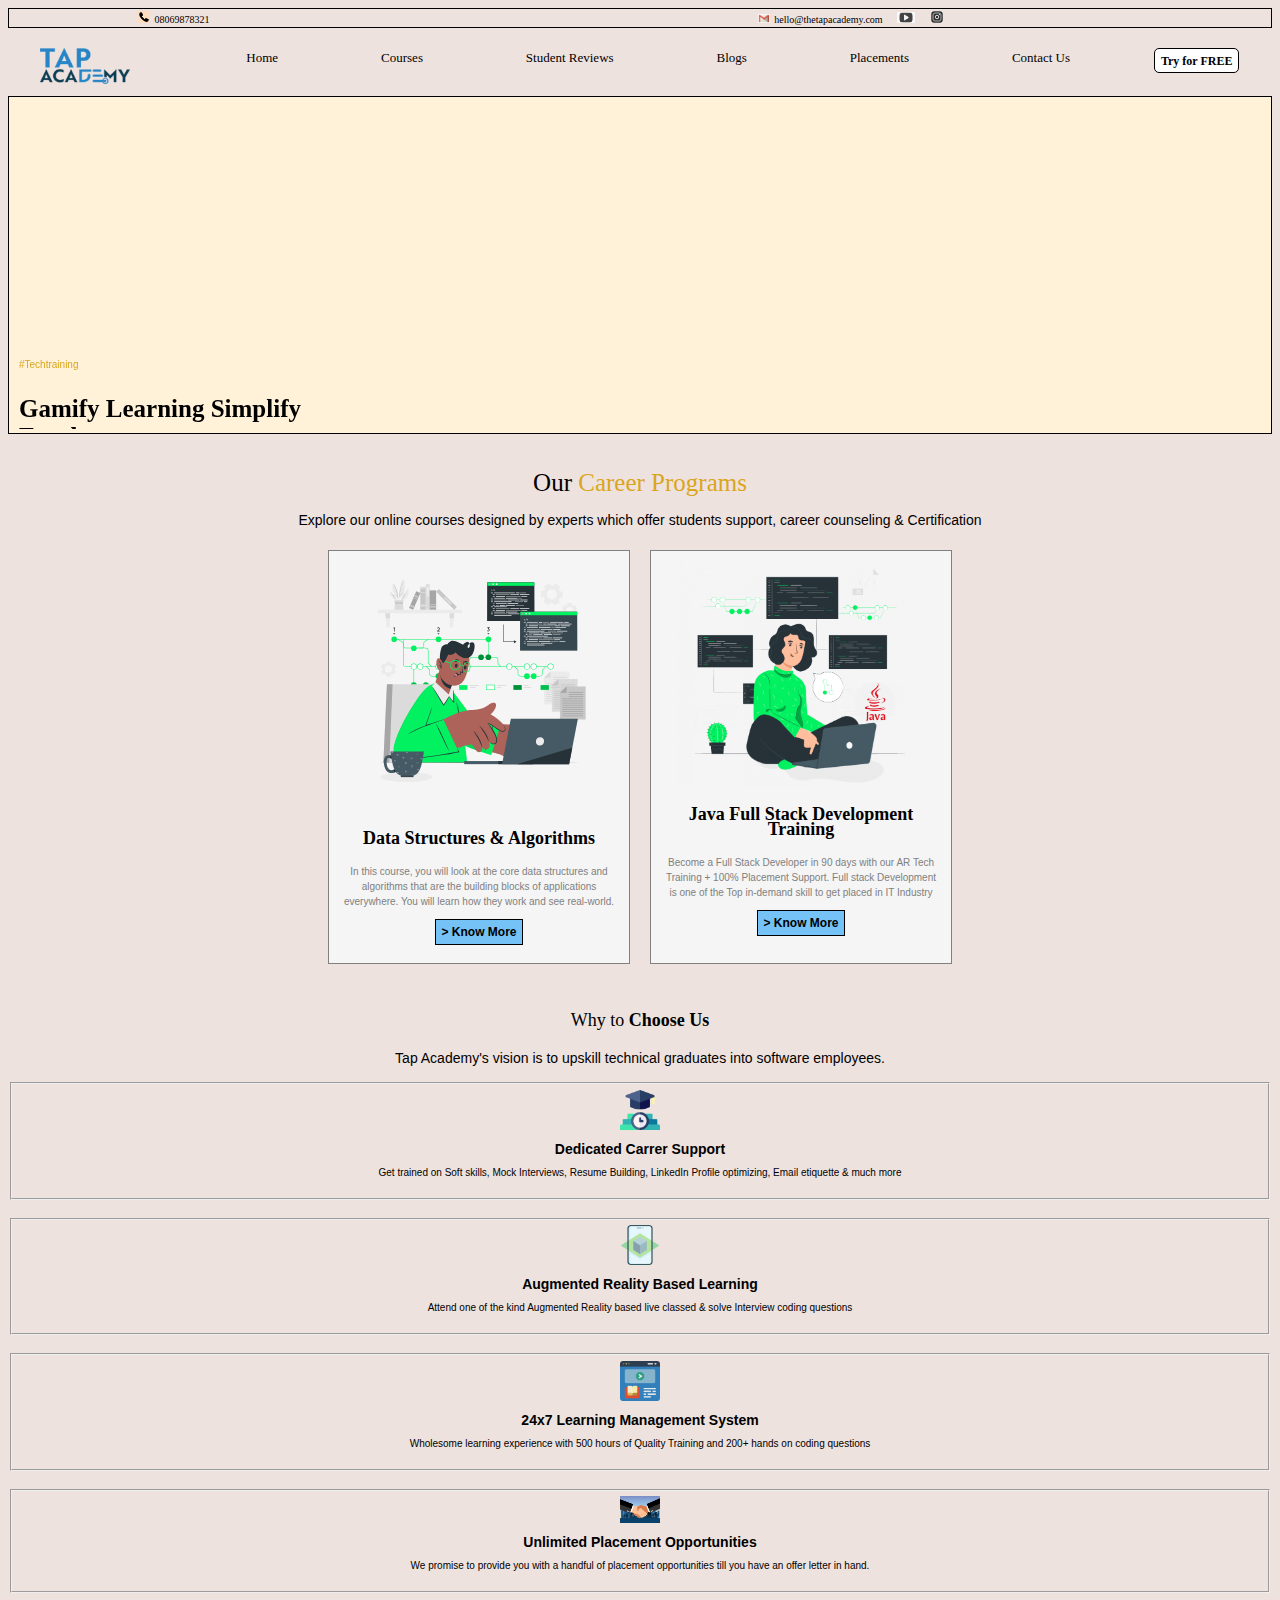
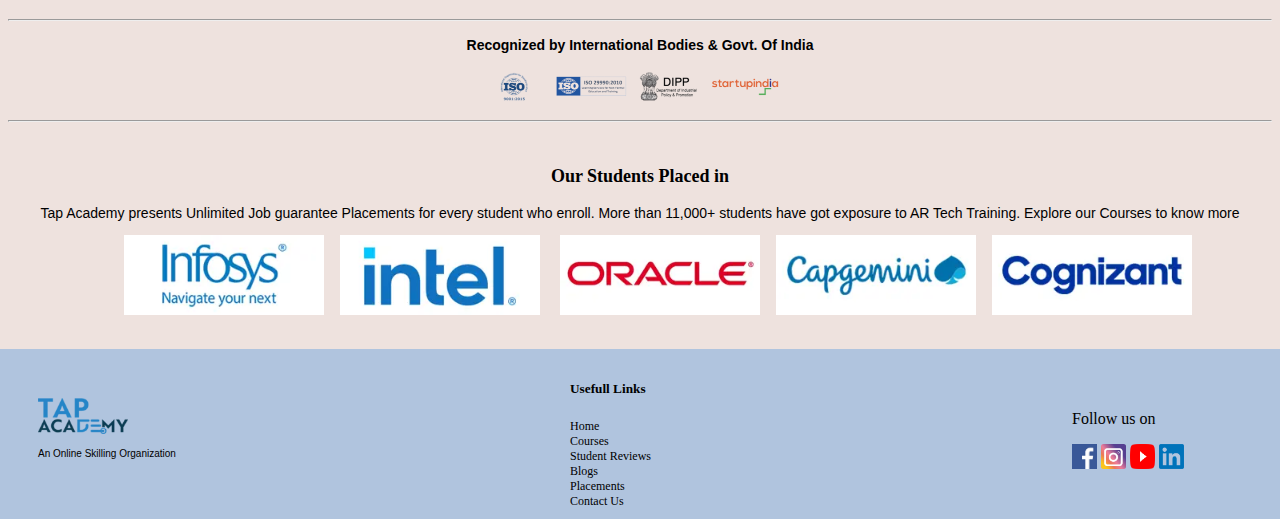
<file: index.html>
<!DOCTYPE html>
<html lang="en">
<head>
    <meta charset="UTF-8">
    <meta name="viewport" content="width=device-width, initial-scale=1.0">
    <title>Tap Academy</title>
    <link rel="icon" href="footer-taplogo.png.webp">
    <link rel="stylesheet" href="ind.css">
</head>

<body style="background-color:#EEE2DE ;">

    <header class="div1">
        <div style="margin-right: 300px; margin-left: 20px;">
            <a href="tel:08069878321" target="_blank" class="anchord">
                <img src="call.jpg" alt="Contact" width="12px" >
            </a>
            <span style="font-size:10px;">08069878321</span>
        </div>
        <div style="margin-left: 30px;">
            <a href="mailto:hello@thetapacademy.com" target="_blank" class="anchord">
                <img src="mail.jpg" alt="mail" width="12px">
            </a>
            <span style="font-size:10px;margin-right: 10px;">hello@thetapacademy.com</span>
            <a href="https://www.youtube.com/tapacademy" target="_blank" class="anchord">
                <img src="yt.jpg" alt="" width="18px">
            </a>&nbsp;&nbsp;
            <a href="https://www.instagram.com/tapacademy_online/" style="text-decoration: none;">
                <img src="insta2.jpg" alt="" width="12px">
        </div>
    </header>

    <div class="div2">
        <a href="index.html" class="anchord">
            <img src="footer-taplogo.png.webp" alt="" width="90px" class="Logo">
            </a>
            &emsp;&emsp;&emsp;
            <a href="index.html" class="anchord">
                <span class="navbu">Home</span> 
            </a>
            &emsp;&emsp;
            <a href="course.html" class="anchord">
                <span class="navbu">Courses</span>
            </a>
            &emsp;&emsp;
            <a href="StudentReviews.html" class="anchord">
                <span class="navbu">Student Reviews</span>
            </a>
            &emsp;&emsp;
            <a href="Blogs.html" class="anchord">
                <span class="navbu">Blogs</span>
            </a>
            &emsp;&emsp;
            <a href="placements.html" class="anchord">
                <span class="navbu">Placements</span>
            </a>
            &emsp;&emsp;
            <a href="contact.html" class="anchord">
                <span class="navbu">Contact Us</span>
            </a>
            &emsp;
            <a href="try4free.html"><button class="button1">Try for FREE</button></a><br><br>
    </div>

    <div class="divcontent">
        <marquee behavior="slide" direction="up">
            <p style="font-family: Arial;font-size: 10px;color: goldenrod; margin-left:10px">#Techtraining</p>
            <p style="font-size: 25px;margin-left: 10px; font-weight: bolder;">Gamify Learning Simplify <br> Employment</p>
            <iframe style="margin-left: 40%;" width="300px" height="150px" src="https://www.youtube.com/embed/YRE8jYq4Nvg" title="Ace Your Job Interview Coding Rounds | Tap Academy - Let&#39;s Tap Your Potential" allow="accelerometer; autoplay; clipboard-write; encrypted-media; gyroscope; picture-in-picture; web-share" allowfullscreen ></iframe>    
            <p style="margin-left: 10px; font-size: 15px;margin-right: 10px;"> TAP Academy is an One-Stop Destination to upskill your coding skills or reskill yourself.
                More than 35,000+ students trust us all over India.</p>
        </marquee>
    </div>
    <br>

    <section class="sec1">
        <p class="Headingtext" style="font-size:25px">Our <span class="span1">Career Programs</span></p>
        <p class="subtext">Explore our online courses designed by experts which offer students support, career counseling & Certification</p>
        <div style="display: flex; justify-content: center; flex-wrap: wrap;">
            <div class="secdiv1">
                <img src="secdiv1.svg" alt="" width="250px">
                <p class="Headingtext"><Strong>Data Structures & Algorithms</Strong></p>
                <p class="smalltext" style="color: grey;">In this course, you will look at the core data structures and algorithms that are the building blocks of applications everywhere. You will learn how they work and see real-world.</p>
                <a href="DSAf.html" target="_blank"><button id="kmb"> Know More</button></a>
            </div>
            <div class="secdiv1">
                <img src="secdiv2.png" alt="" width="250px">
                <p class="Headingtext"><Strong>Java Full Stack Development Training</Strong></p>
                <p class="smalltext" style="color: grey;">Become a Full Stack Developer in 90 days with our AR Tech Training + 100% Placement Support. Full stack Development is one of the Top in-demand skill to get placed in IT Industry</p>
                <a href="Fullf.html" target="_blank"><button id="kmb"> Know More</button></a>
            </div>
        </div>
    </section>

    <br>
    <div class="general">
        <p style="font-family:cursive;" class="Headingtext">Why to<strong> Choose Us</strong></p>
        <p class="subtext">Tap Academy's vision is to upskill technical graduates into software employees. </p>

    </div>
        <fieldset style="text-align: center; line-height: 10px;background-color: DAC0A3;">
                <img src="index1.png" alt="" width="40px"><br>
                <p class="subtext"><strong>Dedicated Carrer Support</strong></p>
                <p class="smalltext">Get trained on Soft skills, Mock Interviews, Resume Building, LinkedIn Profile optimizing, Email etiquette & much more</p>
            </fieldset><br>

        <fieldset style="text-align: center; line-height: 10px;background-color: DAC0A3;">
            <img src="index2.png" alt="" width="40px"><br>
            <p class="subtext"><strong>Augmented Reality Based Learning </strong></p>
            <p class="smalltext">Attend one of the kind Augmented Reality based live classed & solve Interview coding questions</p>
        </fieldset><br>
        <fieldset style="text-align: center; line-height: 10px;background-color: DAC0A3;">
            <img src="index3.png" alt="" width="40px"><br>
            <p class="subtext"><strong>24x7 Learning Management System </strong></p>
            <p class="smalltext">Wholesome learning experience with 500 hours of Quality Training and 200+ hands on coding questions</p>
        </fieldset><br>
    
        <fieldset style="text-align: center; line-height: 10px;background-color:DAC0A3;">
            <img src="placementSupport.jpg" alt="" width="40px"><br>
            <p class="subtext"><strong>Unlimited Placement Opportunities </strong></p>
            <p class="smalltext">We promise to provide you with a handful of placement opportunities till you have an offer letter in hand.</p>
        </fieldset><br>
        
    <hr>
    <section class="general">
        <p class="subtext"><strong>Recognized by International Bodies & Govt. Of India</strong></p>
        <img src="iso.png" alt="" width="300px">
    </section>
    <hr>
    <br>

    <p class="Headingtext"><strong>Our Students Placed in </strong></p>
        <p class="subtext">Tap Academy presents Unlimited  Job guarantee Placements for every student who enroll.
            More than 11,000+ students have got exposure to AR Tech Training.
            Explore our Courses to know more</p>
        <marquee behavior="alternate" direction=""><img src="place1.webp" alt="" width="200px">&ensp;&ensp;<img src="place2.webp" alt="" width="200px">&ensp;&ensp;
            <img src="place3.webp" alt="" width="200px">&ensp;&ensp;<img src="place4.webp" alt="" width="200px">&ensp;&ensp;<img src="place5.webp" alt="" width="200px">
        </marquee>
        <br>
        <br>
        <br>



    <footer id="footer">
        <div class="fdiv1">
            <img src="footer-taplogo.png.webp" alt="" width="90px">
            <p class="smalltext">An Online Skilling Organization</p>
        </div>

        <div class="fdiv1">
            <h5>Usefull Links</h5>
            <a href="index.html" class="fanchor">
                <span >Home</span> 
            </a>
            <a href="course.html" class="fanchor">
                <span >Courses</span>
            </a>
            <a href="StudentReviews.html" class="fanchor">
                <span >Student Reviews</span>
            </a>
            <a href="Blogs.html" class="fanchor">
                <span >Blogs</span>
            </a>
            <a href="placements.html" class="fanchor">
                <span >Placements</span>
            </a>
            <a href="contact.html" class="fanchor">
                <span >Contact Us</span>
            </a>
        </div>

        <div>
            <p>Follow us on</p>
            <a href="https://www.facebook.com/thetapacademy" class="anchord">
                <img src="footer1.jpg" alt="" width="25px">
            </a>
            <a href="https://www.instagram.com/tapacademy.online/?igshid=NTdlMDg3MTY%3D" class="anchord">
                <img src="footer2-1.webp" alt="" width="25px">
            </a>
            <a href="https://www.youtube.com/channel/UCvT21bzLRHrnAc-F1SRqRSw" class="anchord">
                <img src="footer3.png" alt="" width="25px" height="25px">
            </a>
            <a href="https://www.linkedin.com/company/73820805" class="anchord">
                <img src="footer4.png" alt="" width="25px">
            </a>
        </div>
        
    </footer>
</body>
</html>
</file>
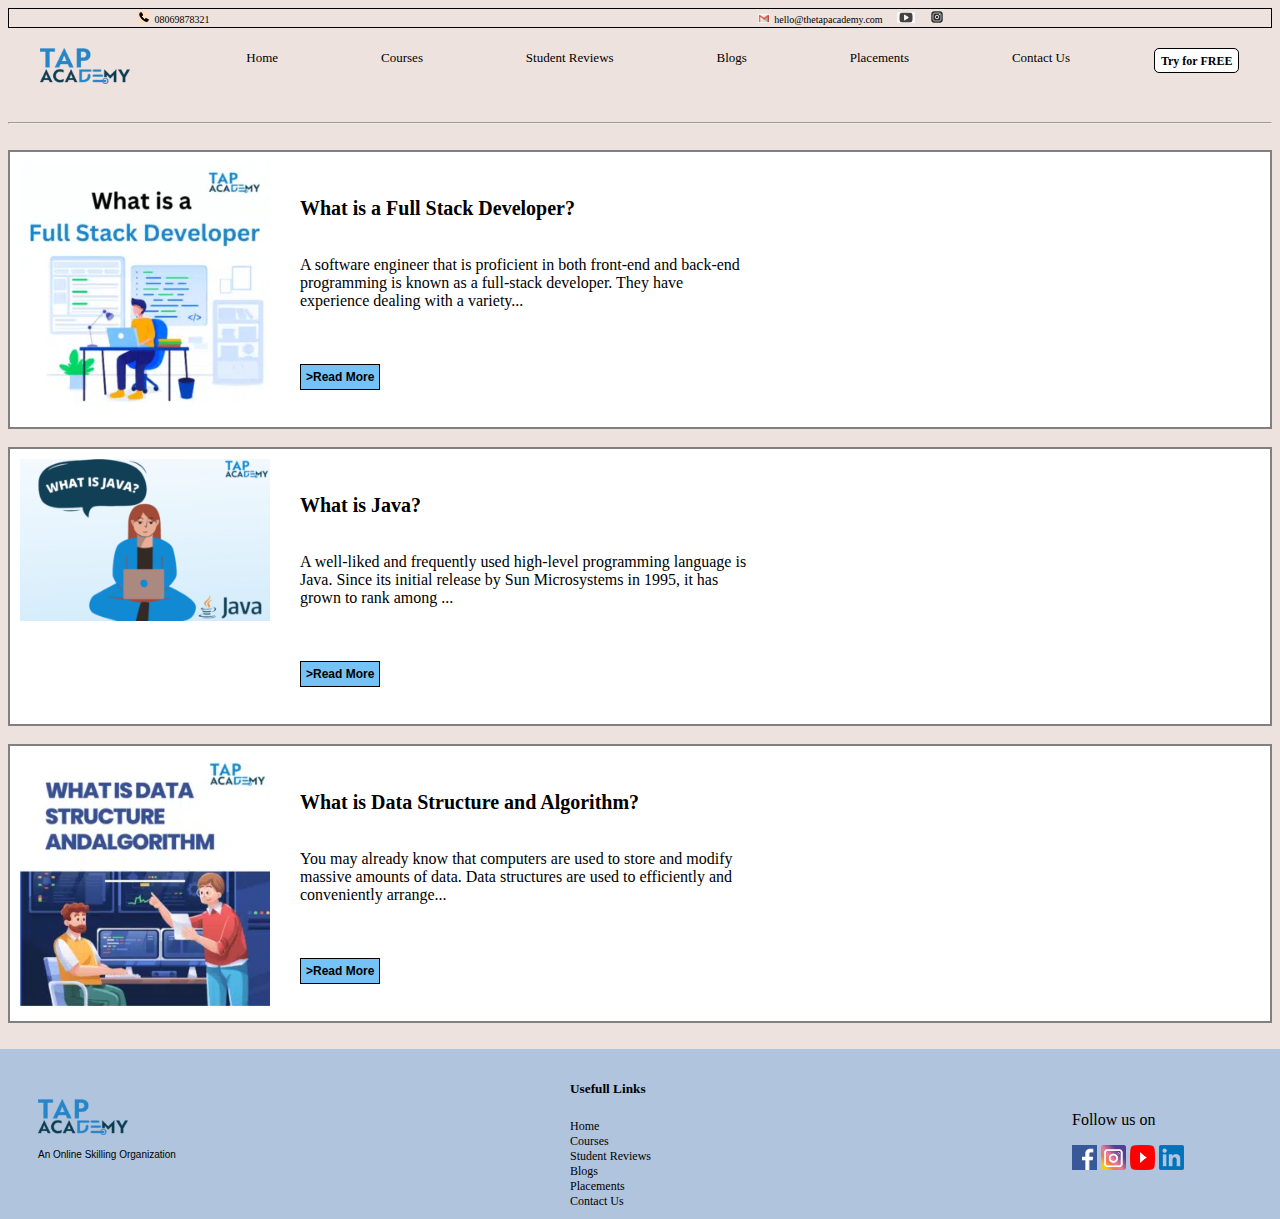
<file: Blogs.html>
<!DOCTYPE html>
<html lang="en">
<head>
    <meta charset="UTF-8">
    <meta name="viewport" content="width=device-width, initial-scale=1.0">
    <title>Tap Academy</title>
    <link rel="icon" href="footer-taplogo.png.webp">
    <link rel="stylesheet" href="ind.css">
    <link rel="stylesheet" href="course.css">
    <link rel="stylesheet" href="student.css">
    <link rel="stylesheet" href="blog.css">
</head>
<body style="background-color:#EEE2DE ;">
    
    <header class="div1">
        <div style="margin-right: 300px; margin-left: 20px;">
            <a href="tel:08069878321" target="_blank" class="anchord">
                <img src="call.jpg" alt="Contact" width="12px" >
            </a>
            <span style="font-size:10px;">08069878321</span>
        </div>
        <div style="margin-left: 30px;">
            <a href="mailto:hello@thetapacademy.com" target="_blank" class="anchord">
                <img src="mail.jpg" alt="mail" width="12px">
            </a>
            <span style="font-size:10px;margin-right: 10px;">hello@thetapacademy.com</span>
            <a href="https://www.youtube.com/tapacademy" target="_blank" class="anchord">
                <img src="yt.jpg" alt="" width="18px">
            </a>&nbsp;&nbsp;
            <a href="https://www.instagram.com/tapacademy_online/" style="text-decoration: none;">
                <img src="insta2.jpg" alt="" width="12px">
        </div>
    </header>

    <div class="div2">
        <a href="index.html" class="anchord">
            <img src="footer-taplogo.png.webp" alt="" width="90px" class="Logo">
            </a>
            &emsp;&emsp;&emsp;
            <a href="index.html" class="anchord">
                <span class="navbu">Home</span> 
            </a>
            &emsp;&emsp;
            <a href="course.html" class="anchord">
                <span class="navbu">Courses</span>
            </a>
            &emsp;&emsp;
            <a href="StudentReviews.html" class="anchord">
                <span class="navbu">Student Reviews</span>
            </a>
            &emsp;&emsp;
            <a href="Blogs.html" class="anchord">
                <span class="navbu">Blogs</span>
            </a>
            &emsp;&emsp;
            <a href="placements.html" class="anchord">
                <span class="navbu">Placements</span>
            </a>
            &emsp;&emsp;
            <a href="contact.html" class="anchord">
                <span class="navbu">Contact Us</span>
            </a>
            &emsp;
            <a href="try4free.html"><button class="button1">Try for FREE</button></a><br><br>
    </div>
    <br>
    <hr>
    <br>
            <article class="blog-div">
                <div class="subblog-div1">
                    <img src="blog1.webp" alt="" width="250px">
                </div>
                <div class="subblog-div2">
                    <span class="blog-span1">What is a Full Stack Developer?</span><br><br><br>
                    <span>A software engineer that is proficient in both front-end and back-end programming is known as a full-stack developer. They have experience dealing with a variety...</span>
                    <br><br><br><br>
                    <a href="fullblog.html"><button id="kmb">Read More</button></a>
                </div><br>
            </article>
            <br>

            <article class="blog-div">
                <div class="subblog-div1">
                    <img src="blog2.png" alt="" width="250px">
                </div>
                <div class="subblog-div2">
                    <span class="blog-span1">What is Java?</span><br><br><br>
                    <span>A well-liked and frequently used high-level programming language is Java. 
                        Since its initial release by Sun Microsystems in 1995, it has grown to rank among ...</span>
                    <br><br><br><br>
                    <a href="javablogs.html"><button id="kmb">Read More</button></a>
                </div><br>
            </article>
            <br>

            <article class="blog-div">
                <div class="subblog-div1">
                    <img src="blog2.webp" alt="" width="250px">
                </div>
                <div class="subblog-div2">
                    <span class="blog-span1">What is Data Structure and Algorithm?</span><br><br><br>
                    <span>You may already know that computers are used to store and modify massive amounts of data.
                        Data structures are used to efficiently and conveniently arrange...</span>
                    <br><br><br><br>
                    <a href="datastblog.html"><button id="kmb">Read More</button></a>
                </div><br>
            </article>
            <br>
            <br>

        <footer id="footer">
            <div class="fdiv1">
                <img src="footer-taplogo.png.webp" alt="" width="90px">
                <p class="smalltext">An Online Skilling Organization</p>
            </div>
    
            <div class="fdiv1">
                <h5>Usefull Links</h5>
                <a href="index.html" class="fanchor">
                    <span >Home</span> 
                </a>
                <a href="course.html" class="fanchor">
                    <span >Courses</span>
                </a>
                <a href="StudentReviews.html" class="fanchor">
                    <span >Student Reviews</span>
                </a>
                <a href="Blogs.html" class="fanchor">
                    <span >Blogs</span>
                </a>
                <a href="placements.html" class="fanchor">
                    <span >Placements</span>
                </a>
                <a href="contact.html" class="fanchor">
                    <span >Contact Us</span>
                </a>
            </div>
    
            <div>
                <p>Follow us on</p>
                <a href="https://www.facebook.com/thetapacademy" class="anchord">
                    <img src="footer1.jpg" alt="" width="25px">
                </a>
                <a href="https://www.instagram.com/tapacademy.online/?igshid=NTdlMDg3MTY%3D" class="anchord">
                    <img src="footer2-1.webp" alt="" width="25px">
                </a>
                <a href="https://www.youtube.com/channel/UCvT21bzLRHrnAc-F1SRqRSw" class="anchord">
                    <img src="footer3.png" alt="" width="25px" height="25px">
                </a>
                <a href="https://www.linkedin.com/company/73820805" class="anchord">
                    <img src="footer4.png" alt="" width="25px">
                </a>
            </div>
            
        </footer>
</body>
</html>
</file>
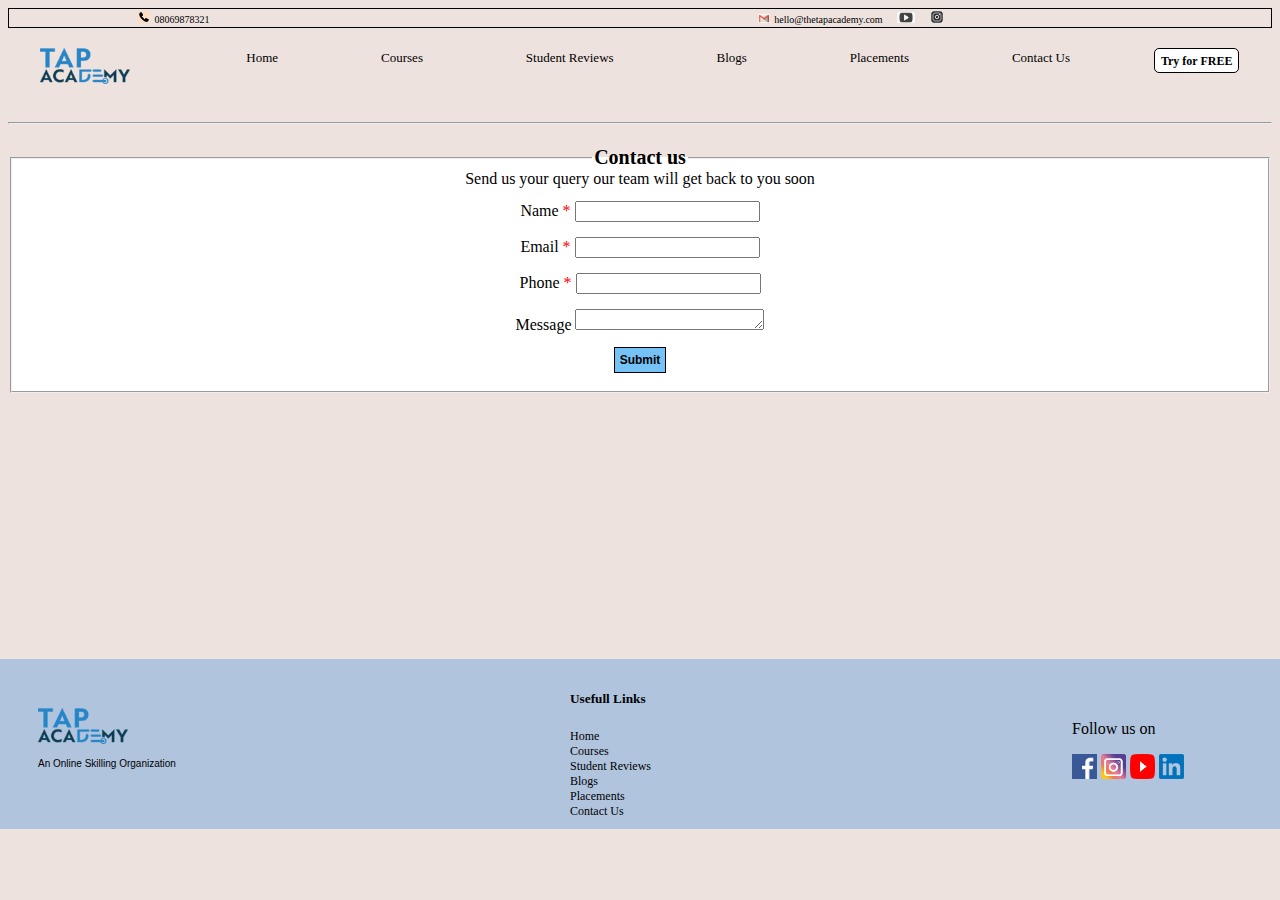
<file: contact.html>
<!DOCTYPE html>
<html lang="en">
<head>
    <meta charset="UTF-8">
    <meta name="viewport" content="width=device-width, initial-scale=1.0">
    <title>Tap Academy</title>
    <link rel="icon" href="footer-taplogo.png.webp">
    <link rel="stylesheet" href="ind.css">
    <link rel="stylesheet" href="course.css">
    <link rel="stylesheet" href="placement.css">
</head>
<body style="background-color:#EEE2DE ;">
    <header class="div1">
        <div style="margin-right: 300px; margin-left: 20px;">
            <a href="tel:08069878321" target="_blank" class="anchord">
                <img src="call.jpg" alt="Contact" width="12px" >
            </a>
            <span style="font-size:10px;">08069878321</span>
        </div>
        <div style="margin-left: 30px;">
            <a href="mailto:hello@thetapacademy.com" target="_blank" class="anchord">
                <img src="mail.jpg" alt="mail" width="12px">
            </a>
            <span style="font-size:10px;margin-right: 10px;">hello@thetapacademy.com</span>
            <a href="https://www.youtube.com/tapacademy" target="_blank" class="anchord">
                <img src="yt.jpg" alt="" width="18px">
            </a>&nbsp;&nbsp;
            <a href="https://www.instagram.com/tapacademy_online/" style="text-decoration: none;">
                <img src="insta2.jpg" alt="" width="12px">
        </div>
    </header>

    <div class="div2">
        <a href="index.html" class="anchord">
            <img src="footer-taplogo.png.webp" alt="" width="90px" class="Logo">
            </a>
            &emsp;&emsp;&emsp;
            <a href="index.html" class="anchord">
                <span class="navbu">Home</span> 
            </a>
            &emsp;&emsp;
            <a href="course.html" class="anchord">
                <span class="navbu">Courses</span>
            </a>
            &emsp;&emsp;
            <a href="StudentReviews.html" class="anchord">
                <span class="navbu">Student Reviews</span>
            </a>
            &emsp;&emsp;
            <a href="Blogs.html" class="anchord">
                <span class="navbu">Blogs</span>
            </a>
            &emsp;&emsp;
            <a href="placements.html" class="anchord">
                <span class="navbu">Placements</span>
            </a>
            &emsp;&emsp;
            <a href="contact.html" class="anchord">
                <span class="navbu">Contact Us</span>
            </a>
            &emsp;
            <a href="try4free.html"><button class="button1">Try for FREE</button></a><br><br>
    </div>
    <br>
    <hr>
    <br>

    <form action="Thank.html">
        <fieldset style="text-align: center; line-height: 15px;background-color: white;">
            <legend style="font-size: 20px;"><b>Contact us</b></legend>
            <label for="">Send us your query our team will get back to you soon</label><br><br>
                <label for="name">Name <span style="color: red;">*</span></label>
                <input type="text" Required pattern="[a-zA-Z]{3,8}"><br><br>
                <label for="email">Email <span style="color: red;">*</span></label>
                <input type="email" required pattern="[a-z0-9._%+-]+@[a-z0-9.-]+\.[a-z]{2,4}$">
                <br><br>
                <label for="ph">Phone <span style="color: red;">*</span></label>
                <input type="text" required patter="[6-9]{1}[0-9]{9}"><br><br>
                <label for="message">Message</label>
                <textarea name="message" id="message" cols="21" rows="1"></textarea><br><br>
            <a href=""><input type="submit" id="kmb"></a>
        </fieldset>
    </form>
    <br>
    <br>
    <iframe src="https://www.google.com/maps/embed?pb=!1m18!1m12!1m3!1d62212.44787599984!2d77.54250018958857!3d12.954055113914862!2m3!1f0!2f0!3f0!3m2!1i1024!2i768!4f13.1!3m3!1m2!1s0x3bae3d6411bbb945%3A0x884e5e751a18bc1!2sTAP%20Academy%20BTM!5e0!3m2!1sen!2sin!4v1698034490490!5m2!1sen!2sin" width="850" height="200" style="border:0;" allowfullscreen="" loading="lazy" referrerpolicy="no-referrer-when-downgrade"></iframe>
    <br><br><br>

      

        <footer id="footer">
            <div class="fdiv1">
                <img src="footer-taplogo.png.webp" alt="" width="90px">
                <p class="smalltext">An Online Skilling Organization</p>
            </div>
    
            <div class="fdiv1">
                <h5>Usefull Links</h5>
                <a href="index.html" class="fanchor">
                    <span >Home</span> 
                </a>
                <a href="course.html" class="fanchor">
                    <span >Courses</span>
                </a>
                <a href="StudentReviews.html" class="fanchor">
                    <span >Student Reviews</span>
                </a>
                <a href="Blogs.html" class="fanchor">
                    <span >Blogs</span>
                </a>
                <a href="placements.html" class="fanchor">
                    <span >Placements</span>
                </a>
                <a href="contact.html" class="fanchor">
                    <span >Contact Us</span>
                </a>
            </div>
    
            <div>
                <p>Follow us on</p>
                <a href="https://www.facebook.com/thetapacademy" class="anchord">
                    <img src="footer1.jpg" alt="" width="25px">
                </a>
                <a href="https://www.instagram.com/tapacademy.online/?igshid=NTdlMDg3MTY%3D" class="anchord">
                    <img src="footer2-1.webp" alt="" width="25px">
                </a>
                <a href="https://www.youtube.com/channel/UCvT21bzLRHrnAc-F1SRqRSw" class="anchord">
                    <img src="footer3.png" alt="" width="25px" height="25px">
                </a>
                <a href="https://www.linkedin.com/company/73820805" class="anchord">
                    <img src="footer4.png" alt="" width="25px">
                </a>
            </div>
            
        </footer>
</body>
</html>
</file>
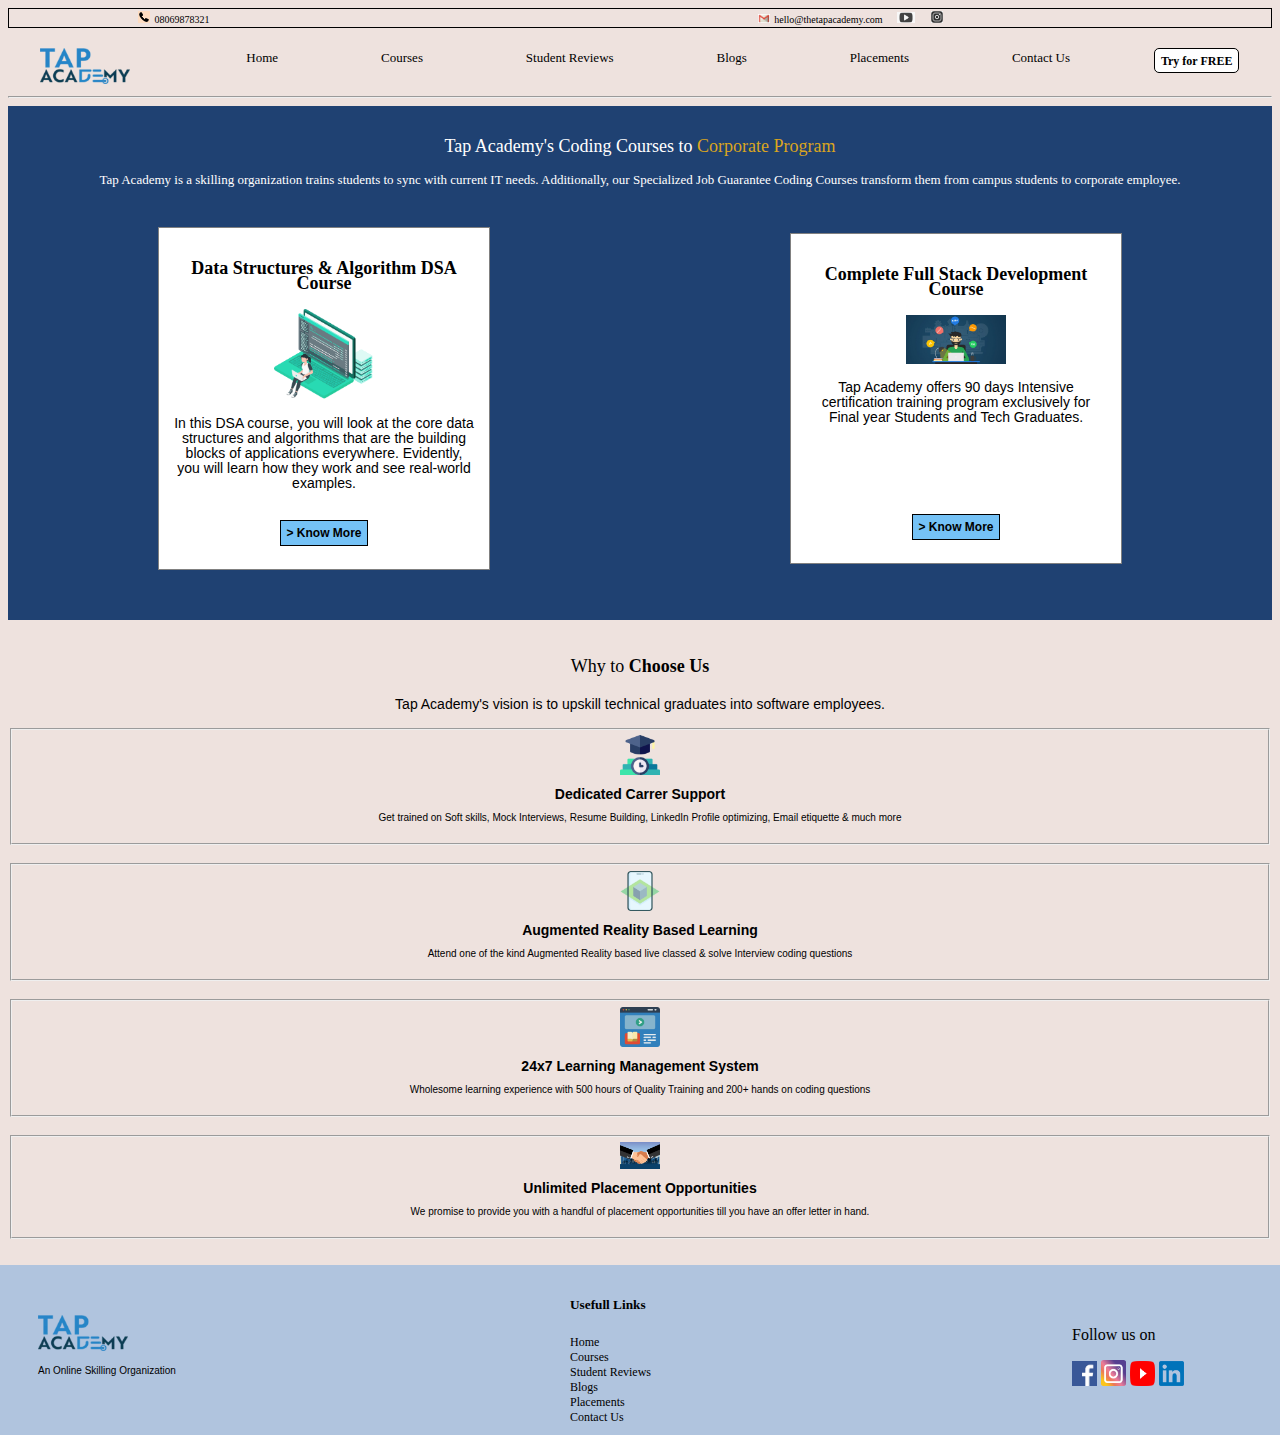
<file: course.html>
<!DOCTYPE html>
<html lang="en">
<head>
    <meta charset="UTF-8">
    <meta name="viewport" content="width=device-width, initial-scale=1.0">
    <title>Tap Academy</title>
    <link rel="icon" href="footer-taplogo.png.webp">
    <link rel="stylesheet" href="ind.css">
    <link rel="stylesheet" href="course.css">
</head>
<body style="background-color:#EEE2DE ;">
    <header class="div1">
        <div style="margin-right: 300px; margin-left: 20px;">
            <a href="tel:08069878321" target="_blank" class="anchord">
                <img src="call.jpg" alt="Contact" width="12px" >
            </a>
            <span style="font-size:10px;">08069878321</span>
        </div>
        <div style="margin-left: 30px;">
            <a href="mailto:hello@thetapacademy.com" target="_blank" class="anchord">
                <img src="mail.jpg" alt="mail" width="12px">
            </a>
            <span style="font-size:10px;margin-right: 10px;">hello@thetapacademy.com</span>
            <a href="https://www.youtube.com/tapacademy" target="_blank" class="anchord">
                <img src="yt.jpg" alt="" width="18px">
            </a>&nbsp;&nbsp;
            <a href="https://www.instagram.com/tapacademy_online/" style="text-decoration: none;">
                <img src="insta2.jpg" alt="" width="12px">
        </div>
    </header>

    <div class="div2">
        <a href="index.html" class="anchord">
            <img src="footer-taplogo.png.webp" alt="" width="90px" class="Logo">
            </a>
            &emsp;&emsp;&emsp;
            <a href="index.html" class="anchord">
                <span class="navbu">Home</span> 
            </a>
            &emsp;&emsp;
            <a href="course.html" class="anchord">
                <span class="navbu">Courses</span>
            </a>
            &emsp;&emsp;
            <a href="StudentReviews.html" class="anchord">
                <span class="navbu">Student Reviews</span>
            </a>
            &emsp;&emsp;
            <a href="Blogs.html" class="anchord">
                <span class="navbu">Blogs</span>
            </a>
            &emsp;&emsp;
            <a href="placements.html" class="anchord">
                <span class="navbu">Placements</span>
            </a>
            &emsp;&emsp;
            <a href="contact.html" class="anchord">
                <span class="navbu">Contact Us</span>
            </a>
            &emsp;
            <a href="try4free.html"><button class="button1">Try for FREE</button></a><br><br>
    </div>
    <hr>

    <div class="cmain-div">
        <br>
    <p class="Headingtext" style="color:white">Tap Academy's Coding Courses to <span class="span1">Corporate Program</span></p>
    <p style="color:white;font-size: 13px;">Tap Academy is a skilling organization trains students to sync with current IT needs. Additionally, our Specialized Job Guarantee Coding Courses transform them from campus students to corporate employee.</p>
    <section class="csec1">
        <div class="cdiv1">
            <p class="Headingtext"><strong>Data Structures & Algorithm DSA Course</strong></p>
            <img src="DSA.png" alt="" width="100px">
            <p class="subtext">In this DSA course, you will look at the core data structures and algorithms that are the building blocks of applications everywhere. Evidently,
                you will learn how they work and see real-world examples.</p>
           
                <br>
                <a href="DSAf.html"><button id="kmb"> Know More</button></a>
        </div>

        <div class="cdiv1">
            <p class="Headingtext"><strong>Complete Full Stack Development Course</strong></p>
            <img src="Full.jpg" alt="" width="100px">
            <p class="subtext">Tap Academy offers 90 days Intensive certification training program exclusively for Final year Students and Tech Graduates.</p>
                <br><br><br><br><br>
                <a href="Fullf.html"><button id="kmb"> Know More</button></a>
        </div>
    </section>
</div>
<br>
    <div class="general">
        <p style="font-family:cursive;" class="Headingtext">Why to<strong> Choose Us</strong></p>
        <p class="subtext">Tap Academy's vision is to upskill technical graduates into software employees. </p>
    </div>

        <fieldset style="text-align: center; line-height: 10px;background-color: DAC0A3;">
            <img src="index1.png" alt="" width="40px"><br>
            <p class="subtext"><strong>Dedicated Carrer Support</strong></p>
            <p class="smalltext">Get trained on Soft skills, Mock Interviews, Resume Building, LinkedIn Profile optimizing, Email etiquette & much more</p>
        </fieldset><br>

        <fieldset style="text-align: center; line-height: 10px;background-color: DAC0A3;">
        <img src="index2.png" alt="" width="40px"><br>
        <p class="subtext"><strong>Augmented Reality Based Learning </strong></p>
        <p class="smalltext">Attend one of the kind Augmented Reality based live classed & solve Interview coding questions</p>
        </fieldset><br>
        <fieldset style="text-align: center; line-height: 10px;background-color: DAC0A3;">
        <img src="index3.png" alt="" width="40px"><br>
        <p class="subtext"><strong>24x7 Learning Management System </strong></p>
        <p class="smalltext">Wholesome learning experience with 500 hours of Quality Training and 200+ hands on coding questions</p>
        </fieldset><br>

        <fieldset style="text-align: center; line-height: 10px;background-color:DAC0A3;">
        <img src="placementSupport.jpg" alt="" width="40px"><br>
        <p class="subtext"><strong>Unlimited Placement Opportunities </strong></p>
        <p class="smalltext">We promise to provide you with a handful of placement opportunities till you have an offer letter in hand.</p>
        </fieldset><br><br>

        <footer id="footer">
            <div class="fdiv1">
                <img src="footer-taplogo.png.webp" alt="" width="90px">
                <p class="smalltext">An Online Skilling Organization</p>
            </div>

            <div class="fdiv1">
                <h5>Usefull Links</h5>
                <a href="index.html" class="fanchor">
                    <span >Home</span> 
                </a>
                <a href="course.html" class="fanchor">
                    <span >Courses</span>
                </a>
                <a href="StudentReviews.html" class="fanchor">
                    <span >Student Reviews</span>
                </a>
                <a href="Blogs.html" class="fanchor">
                    <span >Blogs</span>
                </a>
                <a href="placements.html" class="fanchor">
                    <span >Placements</span>
                </a>
                <a href="contact.html" class="fanchor">
                    <span >Contact Us</span>
                </a>
            </div>

            <div>
                <p>Follow us on</p>
                <a href="https://www.facebook.com/thetapacademy" class="anchord">
                    <img src="footer1.jpg" alt="" width="25px">
                </a>
                <a href="https://www.instagram.com/tapacademy.online/?igshid=NTdlMDg3MTY%3D" class="anchord">
                    <img src="footer2-1.webp" alt="" width="25px">
                </a>
                <a href="https://www.youtube.com/channel/UCvT21bzLRHrnAc-F1SRqRSw" class="anchord">
                    <img src="footer3.png" alt="" width="25px" height="25px">
                </a>
                <a href="https://www.linkedin.com/company/73820805" class="anchord">
                    <img src="footer4.png" alt="" width="25px">
                </a>
            </div>
            
        </footer>
</body>
</html>
</file>
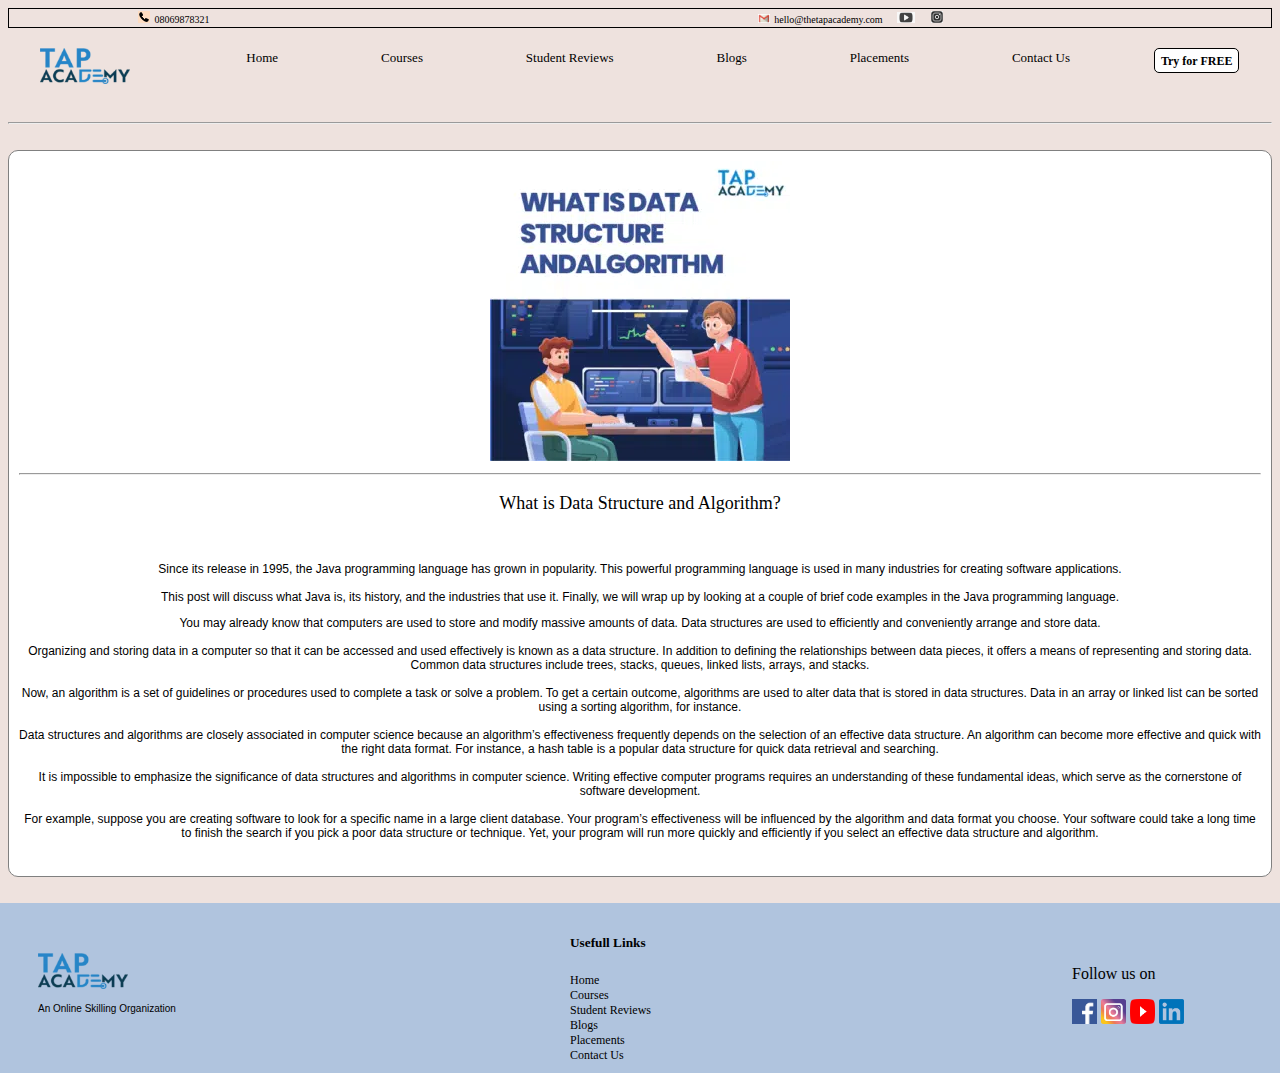
<file: datastblog.html>
<!DOCTYPE html>
<html lang="en">
<head>
    <meta charset="UTF-8">
    <meta name="viewport" content="width=device-width, initial-scale=1.0">
    <title>Tap Academy</title>
    <link rel="icon" href="footer-taplogo.png.webp">
    <link rel="stylesheet" href="ind.css">
    <link rel="stylesheet" href="course.css">
    <link rel="stylesheet" href="student.css">
    <link rel="stylesheet" href="blog.css">
</head>
<body style="background-color:#EEE2DE ;">
    <header class="div1">
        <div style="margin-right: 300px; margin-left: 20px;">
            <a href="tel:08069878321" target="_blank" class="anchord">
                <img src="call.jpg" alt="Contact" width="12px" >
            </a>
            <span style="font-size:10px;">08069878321</span>
        </div>
        <div style="margin-left: 30px;">
            <a href="mailto:hello@thetapacademy.com" target="_blank" class="anchord">
                <img src="mail.jpg" alt="mail" width="12px">
            </a>
            <span style="font-size:10px;margin-right: 10px;">hello@thetapacademy.com</span>
            <a href="https://www.youtube.com/tapacademy" target="_blank" class="anchord">
                <img src="yt.jpg" alt="" width="18px">
            </a>&nbsp;&nbsp;
            <a href="https://www.instagram.com/tapacademy_online/" style="text-decoration: none;">
                <img src="insta2.jpg" alt="" width="12px">
        </div>
    </header>

    <div class="div2">
        <a href="index.html" class="anchord">
            <img src="footer-taplogo.png.webp" alt="" width="90px" class="Logo">
            </a>
            &emsp;&emsp;&emsp;
            <a href="index.html" class="anchord">
                <span class="navbu">Home</span> 
            </a>
            &emsp;&emsp;
            <a href="course.html" class="anchord">
                <span class="navbu">Courses</span>
            </a>
            &emsp;&emsp;
            <a href="StudentReviews.html" class="anchord">
                <span class="navbu">Student Reviews</span>
            </a>
            &emsp;&emsp;
            <a href="Blogs.html" class="anchord">
                <span class="navbu">Blogs</span>
            </a>
            &emsp;&emsp;
            <a href="placements.html" class="anchord">
                <span class="navbu">Placements</span>
            </a>
            &emsp;&emsp;
            <a href="contact.html" class="anchord">
                <span class="navbu">Contact Us</span>
            </a>
            &emsp;
            <a href="try4free.html"><button class="button1">Try for FREE</button></a><br><br>
    </div>
    <br>
    <hr>
    <br>

    <div style="text-align: center;border: 1px ridge grey;padding: 10px;border-radius: 10px;background-color: white;">
        <img src="blog2.webp" alt="" width="300px"><br>
        <hr>
        <p class="Headingtext">What is Data Structure and Algorithm?</p><br>
        <p class="subtext" style="font-size: 12px;">Since its release in 1995, the Java programming language has grown in popularity.
            This powerful programming language is used in many industries for creating software applications. <br><br>
           This post will discuss what Java is, its history, and the industries that use it. Finally, 
           we will wrap up by looking at a couple of brief code examples in the Java programming language.</p>

            <p class="subtext" style="font-size: 12px;">You may already know that computers are used to store and modify massive amounts of data. Data structures are used to efficiently and conveniently arrange and store data. <br><br>

                Organizing and storing data in a computer so that it can be accessed and used effectively is known as a data structure. In addition to defining the relationships between data pieces, it offers a means of representing and storing data. Common data structures include trees, stacks, queues, linked lists, arrays, and stacks.<br><br>
                
                Now, an algorithm is a set of guidelines or procedures used to complete a task or solve a problem. To get a certain outcome, algorithms are used to alter data that is stored in data structures. Data in an array or linked list can be sorted using a sorting algorithm, for instance.<br><br>
                
                Data structures and algorithms are closely associated in computer science because an algorithm’s effectiveness frequently depends on the selection of an effective data structure. An algorithm can become more effective and quick with the right data format. For instance, a hash table is a popular data structure for quick data retrieval and searching.<br><br>
                
                It is impossible to emphasize the significance of data structures and algorithms in computer science. Writing effective computer programs requires an understanding of these fundamental ideas, which serve as the cornerstone of software development.<br><br>
                
                For example, suppose you are creating software to look for a specific name in a large client database. Your program’s effectiveness will be influenced by the algorithm and data format you choose. Your software could take a long time to finish the search if you pick a poor data structure or technique. Yet, your program will run more quickly and efficiently if you select an effective data structure and algorithm.<br><br>
            </p>
            </div>
    <br><br>

        <footer id="footer">
            <div class="fdiv1">
                <img src="footer-taplogo.png.webp" alt="" width="90px">
                <p class="smalltext">An Online Skilling Organization</p>
            </div>
    
            <div class="fdiv1">
                <h5>Usefull Links</h5>
                <a href="index.html" class="fanchor">
                    <span >Home</span> 
                </a>
                <a href="course.html" class="fanchor">
                    <span >Courses</span>
                </a>
                <a href="StudentReviews.html" class="fanchor">
                    <span >Student Reviews</span>
                </a>
                <a href="Blogs.html" class="fanchor">
                    <span >Blogs</span>
                </a>
                <a href="placements.html" class="fanchor">
                    <span >Placements</span>
                </a>
                <a href="contact.html" class="fanchor">
                    <span >Contact Us</span>
                </a>
            </div>
    
            <div>
                <p>Follow us on</p>
                <a href="https://www.facebook.com/thetapacademy" class="anchord">
                    <img src="footer1.jpg" alt="" width="25px">
                </a>
                <a href="https://www.instagram.com/tapacademy.online/?igshid=NTdlMDg3MTY%3D" class="anchord">
                    <img src="footer2-1.webp" alt="" width="25px">
                </a>
                <a href="https://www.youtube.com/channel/UCvT21bzLRHrnAc-F1SRqRSw" class="anchord">
                    <img src="footer3.png" alt="" width="25px" height="25px">
                </a>
                <a href="https://www.linkedin.com/company/73820805" class="anchord">
                    <img src="footer4.png" alt="" width="25px">
                </a>
            </div>
            
        </footer>
</body>
</html>
</file>
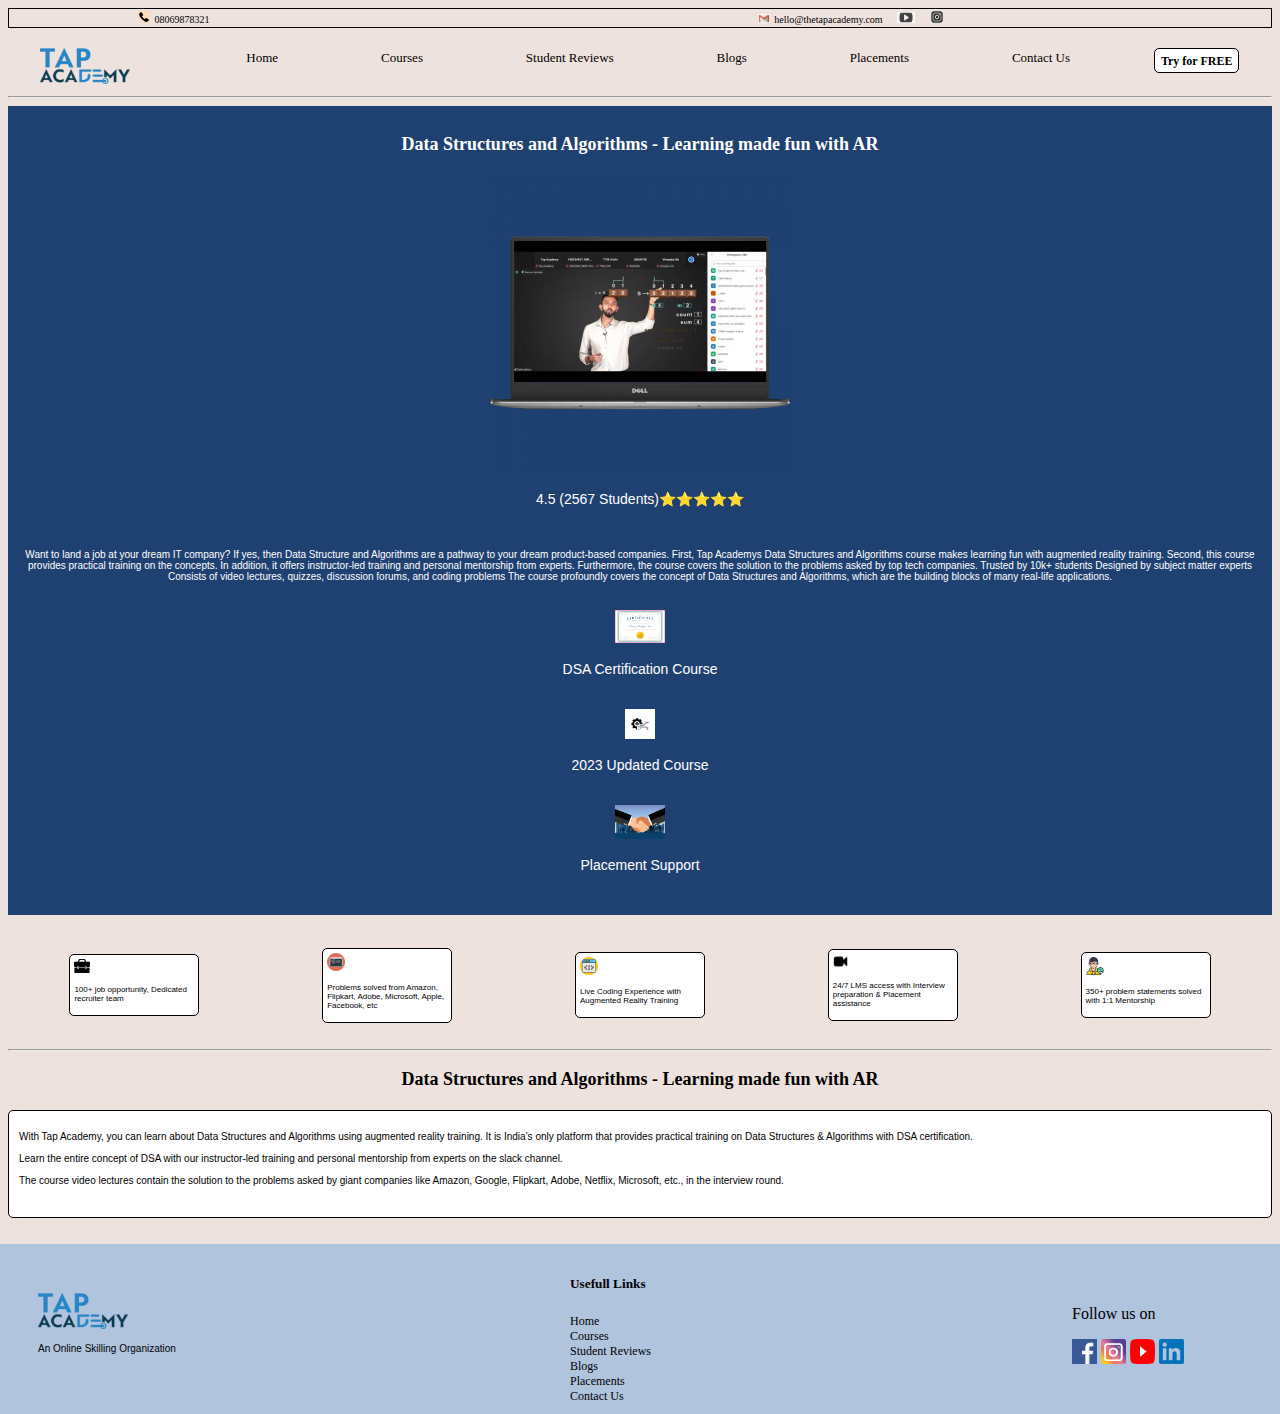
<file: DSAf.html>
<!DOCTYPE html>
<html lang="en">
<head>
    <meta charset="UTF-8">
    <meta name="viewport" content="width=device-width, initial-scale=1.0">
    <title>Tap Academy</title>
    <link rel="icon" href="footer-taplogo.png.webp">
    <link rel="stylesheet" href="ind.css">
    <link rel="stylesheet" href="course.css">
</head>
<body style="background-color:#EEE2DE ;">
    <header class="div1">
        <div style="margin-right: 300px; margin-left: 20px;">
            <a href="tel:08069878321" target="_blank" class="anchord">
                <img src="call.jpg" alt="Contact" width="12px" >
            </a>
            <span style="font-size:10px;">08069878321</span>
        </div>
        <div style="margin-left: 30px;">
            <a href="mailto:hello@thetapacademy.com" target="_blank" class="anchord">
                <img src="mail.jpg" alt="mail" width="12px">
            </a>
            <span style="font-size:10px;margin-right: 10px;">hello@thetapacademy.com</span>
            <a href="https://www.youtube.com/tapacademy" target="_blank" class="anchord">
                <img src="yt.jpg" alt="" width="18px">
            </a>&nbsp;&nbsp;
            <a href="https://www.instagram.com/tapacademy_online/" style="text-decoration: none;">
                <img src="insta2.jpg" alt="" width="12px">
        </div>
    </header>

    <div class="div2">
        <a href="index.html" class="anchord">
            <img src="footer-taplogo.png.webp" alt="" width="90px" class="Logo">
            </a>
            &emsp;&emsp;&emsp;
            <a href="index.html" class="anchord">
                <span class="navbu">Home</span> 
            </a>
            &emsp;&emsp;
            <a href="course.html" class="anchord">
                <span class="navbu">Courses</span>
            </a>
            &emsp;&emsp;
            <a href="StudentReviews.html" class="anchord">
                <span class="navbu">Student Reviews</span>
            </a>
            &emsp;&emsp;
            <a href="Blogs.html" class="anchord">
                <span class="navbu">Blogs</span>
            </a>
            &emsp;&emsp;
            <a href="placements.html" class="anchord">
                <span class="navbu">Placements</span>
            </a>
            &emsp;&emsp;
            <a href="contact.html" class="anchord">
                <span class="navbu">Contact Us</span>
            </a>
            &emsp;
            <a href="try4free.html"><button class="button1">Try for FREE</button></a><br><br>
    </div>
    <hr>

        <section style="background-color: #1F4172; text-align: center; padding: 10px;">
            <p class="Headingtext" style="color:white"><strong>Data Structures and Algorithms - Learning made fun with AR</strong>
            </p>
            <img src="dsaimg.webp" alt="" width="300px">
            <p class="subtext" style="color:white">4.5 (2567 Students)&#11088;&#11088;&#11088;&#11088;&#11088;</p><br>
            <p class="smalltext" style="color:white">Want to land a job at your dream IT company? If yes, then Data Structure and Algorithms are a pathway to your dream product-based companies.
                First, Tap Academys Data Structures and Algorithms course makes learning fun with augmented reality training. Second, this course provides practical training on the concepts. 
                In addition, it offers instructor-led training and personal mentorship from experts. Furthermore, the course covers the solution to the problems asked by top tech companies. 
                Trusted by 10k+ students Designed by subject matter experts Consists of video lectures, quizzes, discussion forums, and coding problems
                The course profoundly covers the concept of Data Structures and Algorithms, which are the building blocks of many real-life applications.</p>
                <br>
                <img src="certificate.jpg" alt="" width="50px"><p class="subtext" style="color:white">DSA Certification Course</p><br>
                <img src="latest.webp" alt="" width="30px"><p class="subtext" style="color:white">2023 Updated Course</p><br>
                <img src="placementSupport.jpg" alt="" width="50px"><p class="subtext" style="color:white">Placement Support</p><br>
        </section>
        <br>
        <section id="dsasec">
            <div class="subdsa-div">
                <img src="dsa1.png" alt="" width="16px">
                <p class="smalltext" style="font-size: 8px;">100+ job opportunity, Dedicated recruiter team</p>
            </div>
            <div class="subdsa-div">
                <img src="dsa2.png" alt="" width="18px">
                <p class="smalltext" style="font-size: 8px;">Problems solved from Amazon, Flipkart, Adobe, Microsoft, Apple, Facebook, etc</p>
            </div>
            <div class="subdsa-div">
                <img src="dsa3.Default" alt="" width="18px">
                <p class="smalltext" style="font-size: 8px;">Live Coding Experience with Augmented Reality Training</p>
            </div>
            <div class="subdsa-div">
                <img src="dsa4.jpg" alt="" width="15px">
                <p class="smalltext" style="font-size: 8px;">24/7 LMS access with Interview preparation & Placement assistance</p>
            </div>
            <div class="subdsa-div">
                <img src="dsa5.png" alt="" width="18px">
                <p class="smalltext" style="font-size: 8px;">350+ problem statements solved with 1:1 Mentorship</p>
            </div>
        </section>
        <br>
        <hr>
        <p class="Headingtext" style="color:black"><strong>Data Structures and Algorithms - Learning made fun with AR</strong>
        </p>
        <div id="subdsa-div2">
            <p class="smalltext">With Tap Academy, you can learn about Data Structures and Algorithms using augmented reality training. It is India’s only platform that provides practical training on Data Structures & Algorithms with DSA certification. <br><br>
            Learn the entire concept of DSA with our instructor-led training and personal mentorship from experts on the slack channel. <br><br>
                The course video lectures contain the solution to the problems asked by giant companies like Amazon, Google, Flipkart, Adobe, Netflix, Microsoft, etc., in the interview round. <br><br></p>
            </div>
        <br>
        <br>
        <footer id="footer">
            <div class="fdiv1">
                <img src="footer-taplogo.png.webp" alt="" width="90px">
                <p class="smalltext">An Online Skilling Organization</p>
            </div>
    
            <div class="fdiv1">
                <h5>Usefull Links</h5>
                <a href="index.html" class="fanchor">
                    <span >Home</span> 
                </a>
                <a href="course.html" class="fanchor">
                    <span >Courses</span>
                </a>
                <a href="StudentReviews.html" class="fanchor">
                    <span >Student Reviews</span>
                </a>
                <a href="Blogs.html" class="fanchor">
                    <span >Blogs</span>
                </a>
                <a href="placements.html" class="fanchor">
                    <span >Placements</span>
                </a>
                <a href="contact.html" class="fanchor">
                    <span >Contact Us</span>
                </a>
            </div>
    
            <div>
                <p>Follow us on</p>
                <a href="https://www.facebook.com/thetapacademy" class="anchord">
                    <img src="footer1.jpg" alt="" width="25px">
                </a>
                <a href="https://www.instagram.com/tapacademy.online/?igshid=NTdlMDg3MTY%3D" class="anchord">
                    <img src="footer2-1.webp" alt="" width="25px">
                </a>
                <a href="https://www.youtube.com/channel/UCvT21bzLRHrnAc-F1SRqRSw" class="anchord">
                    <img src="footer3.png" alt="" width="25px" height="25px">
                </a>
                <a href="https://www.linkedin.com/company/73820805" class="anchord">
                    <img src="footer4.png" alt="" width="25px">
                </a>
            </div>
            
        </footer>
</body>
</html>
</file>
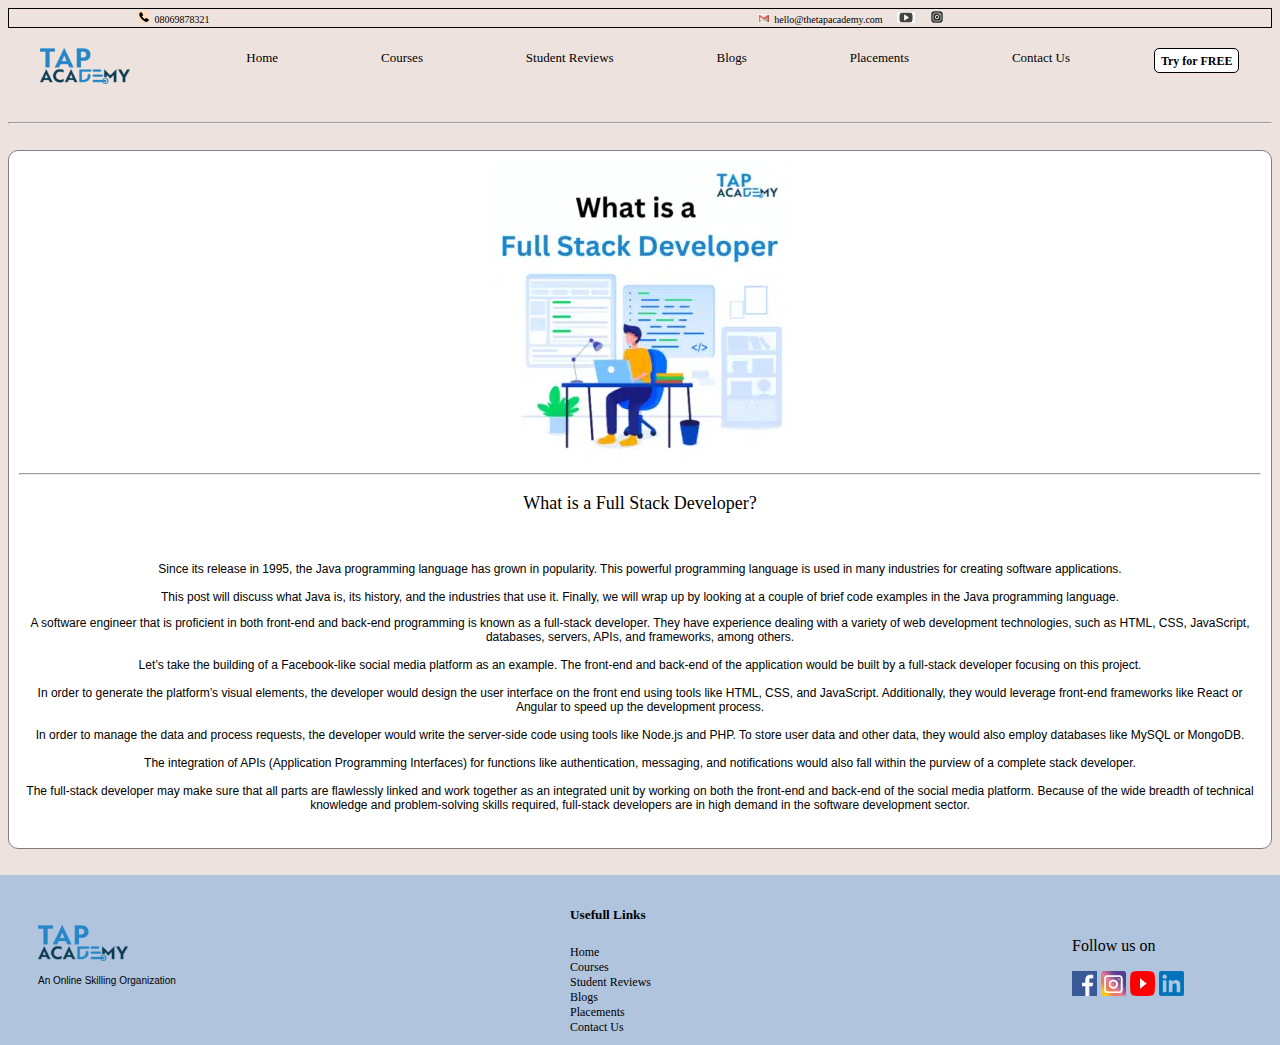
<file: fullblog.html>
<!DOCTYPE html>
<html lang="en">
<head>
    <meta charset="UTF-8">
    <meta name="viewport" content="width=device-width, initial-scale=1.0">
    <title>Tap Academy</title>
    <link rel="icon" href="footer-taplogo.png.webp">
    <link rel="stylesheet" href="ind.css">
    <link rel="stylesheet" href="course.css">
    <link rel="stylesheet" href="student.css">
    <link rel="stylesheet" href="blog.css">
</head>
<body style="background-color:#EEE2DE ;">
    <header class="div1">
        <div style="margin-right: 300px; margin-left: 20px;">
            <a href="tel:08069878321" target="_blank" class="anchord">
                <img src="call.jpg" alt="Contact" width="12px" >
            </a>
            <span style="font-size:10px;">08069878321</span>
        </div>
        <div style="margin-left: 30px;">
            <a href="mailto:hello@thetapacademy.com" target="_blank" class="anchord">
                <img src="mail.jpg" alt="mail" width="12px">
            </a>
            <span style="font-size:10px;margin-right: 10px;">hello@thetapacademy.com</span>
            <a href="https://www.youtube.com/tapacademy" target="_blank" class="anchord">
                <img src="yt.jpg" alt="" width="18px">
            </a>&nbsp;&nbsp;
            <a href="https://www.instagram.com/tapacademy_online/" style="text-decoration: none;">
                <img src="insta2.jpg" alt="" width="12px">
        </div>
    </header>

    <div class="div2">
        <a href="index.html" class="anchord">
            <img src="footer-taplogo.png.webp" alt="" width="90px" class="Logo">
            </a>
            &emsp;&emsp;&emsp;
            <a href="index.html" class="anchord">
                <span class="navbu">Home</span> 
            </a>
            &emsp;&emsp;
            <a href="course.html" class="anchord">
                <span class="navbu">Courses</span>
            </a>
            &emsp;&emsp;
            <a href="StudentReviews.html" class="anchord">
                <span class="navbu">Student Reviews</span>
            </a>
            &emsp;&emsp;
            <a href="Blogs.html" class="anchord">
                <span class="navbu">Blogs</span>
            </a>
            &emsp;&emsp;
            <a href="placements.html" class="anchord">
                <span class="navbu">Placements</span>
            </a>
            &emsp;&emsp;
            <a href="contact.html" class="anchord">
                <span class="navbu">Contact Us</span>
            </a>
            &emsp;
            <a href="try4free.html"><button class="button1">Try for FREE</button></a><br><br>
    </div>
    <br>
    <hr>
    <br>

    <div style="text-align: center;border: 1px ridge grey;padding: 10px;border-radius: 10px;background-color: white;">
        <img src="blog1.webp" alt="" width="300px"><br>
        <hr>
        <p class="Headingtext">What is a Full Stack Developer?</p><br>
        <p class="subtext" style="font-size: 12px;">Since its release in 1995, the Java programming language has grown in popularity.
             This powerful programming language is used in many industries for creating software applications. <br><br>
            This post will discuss what Java is, its history, and the industries that use it. Finally, 
            we will wrap up by looking at a couple of brief code examples in the Java programming language.</p>

            <p class="subtext" style="font-size: 12px;">A software engineer that is proficient in both front-end and back-end programming is known as a full-stack developer. They have experience dealing with a variety of web development technologies, such as HTML, CSS, JavaScript, databases, servers, APIs, and frameworks, among others. <br><br>

                Let’s take the building of a Facebook-like social media platform as an example. The front-end and back-end of the application would be built by a full-stack developer focusing on this project.<br><br>
                
                In order to generate the platform’s visual elements, the developer would design the user interface on the front end using tools like HTML, CSS, and JavaScript. Additionally, they would leverage front-end frameworks like React or Angular to speed up the development process. <br><br>
                
                In order to manage the data and process requests, the developer would write the server-side code using tools like Node.js and PHP. To store user data and other data, they would also employ databases like MySQL or MongoDB.<br><br>
                
                The integration of APIs (Application Programming Interfaces) for functions like authentication, messaging, and notifications would also fall within the purview of a complete stack developer.<br><br>
                
                The full-stack developer may make sure that all parts are flawlessly linked and work together as an integrated unit by working on both the front-end and back-end of the social media platform. Because of the wide breadth of technical knowledge and problem-solving skills required, full-stack developers are in high demand in the software development sector. <br><br>
            </p>
            </div>
    <br><br>

        <footer id="footer">
            <div class="fdiv1">
                <img src="footer-taplogo.png.webp" alt="" width="90px">
                <p class="smalltext">An Online Skilling Organization</p>
            </div>
    
            <div class="fdiv1">
                <h5>Usefull Links</h5>
                <a href="index.html" class="fanchor">
                    <span >Home</span> 
                </a>
                <a href="course.html" class="fanchor">
                    <span >Courses</span>
                </a>
                <a href="StudentReviews.html" class="fanchor">
                    <span >Student Reviews</span>
                </a>
                <a href="Blogs.html" class="fanchor">
                    <span >Blogs</span>
                </a>
                <a href="placements.html" class="fanchor">
                    <span >Placements</span>
                </a>
                <a href="contact.html" class="fanchor">
                    <span >Contact Us</span>
                </a>
            </div>
    
            <div>
                <p>Follow us on</p>
                <a href="https://www.facebook.com/thetapacademy" class="anchord">
                    <img src="footer1.jpg" alt="" width="25px">
                </a>
                <a href="https://www.instagram.com/tapacademy.online/?igshid=NTdlMDg3MTY%3D" class="anchord">
                    <img src="footer2-1.webp" alt="" width="25px">
                </a>
                <a href="https://www.youtube.com/channel/UCvT21bzLRHrnAc-F1SRqRSw" class="anchord">
                    <img src="footer3.png" alt="" width="25px" height="25px">
                </a>
                <a href="https://www.linkedin.com/company/73820805" class="anchord">
                    <img src="footer4.png" alt="" width="25px">
                </a>
            </div>
            
        </footer>
</body>
</html>
</file>
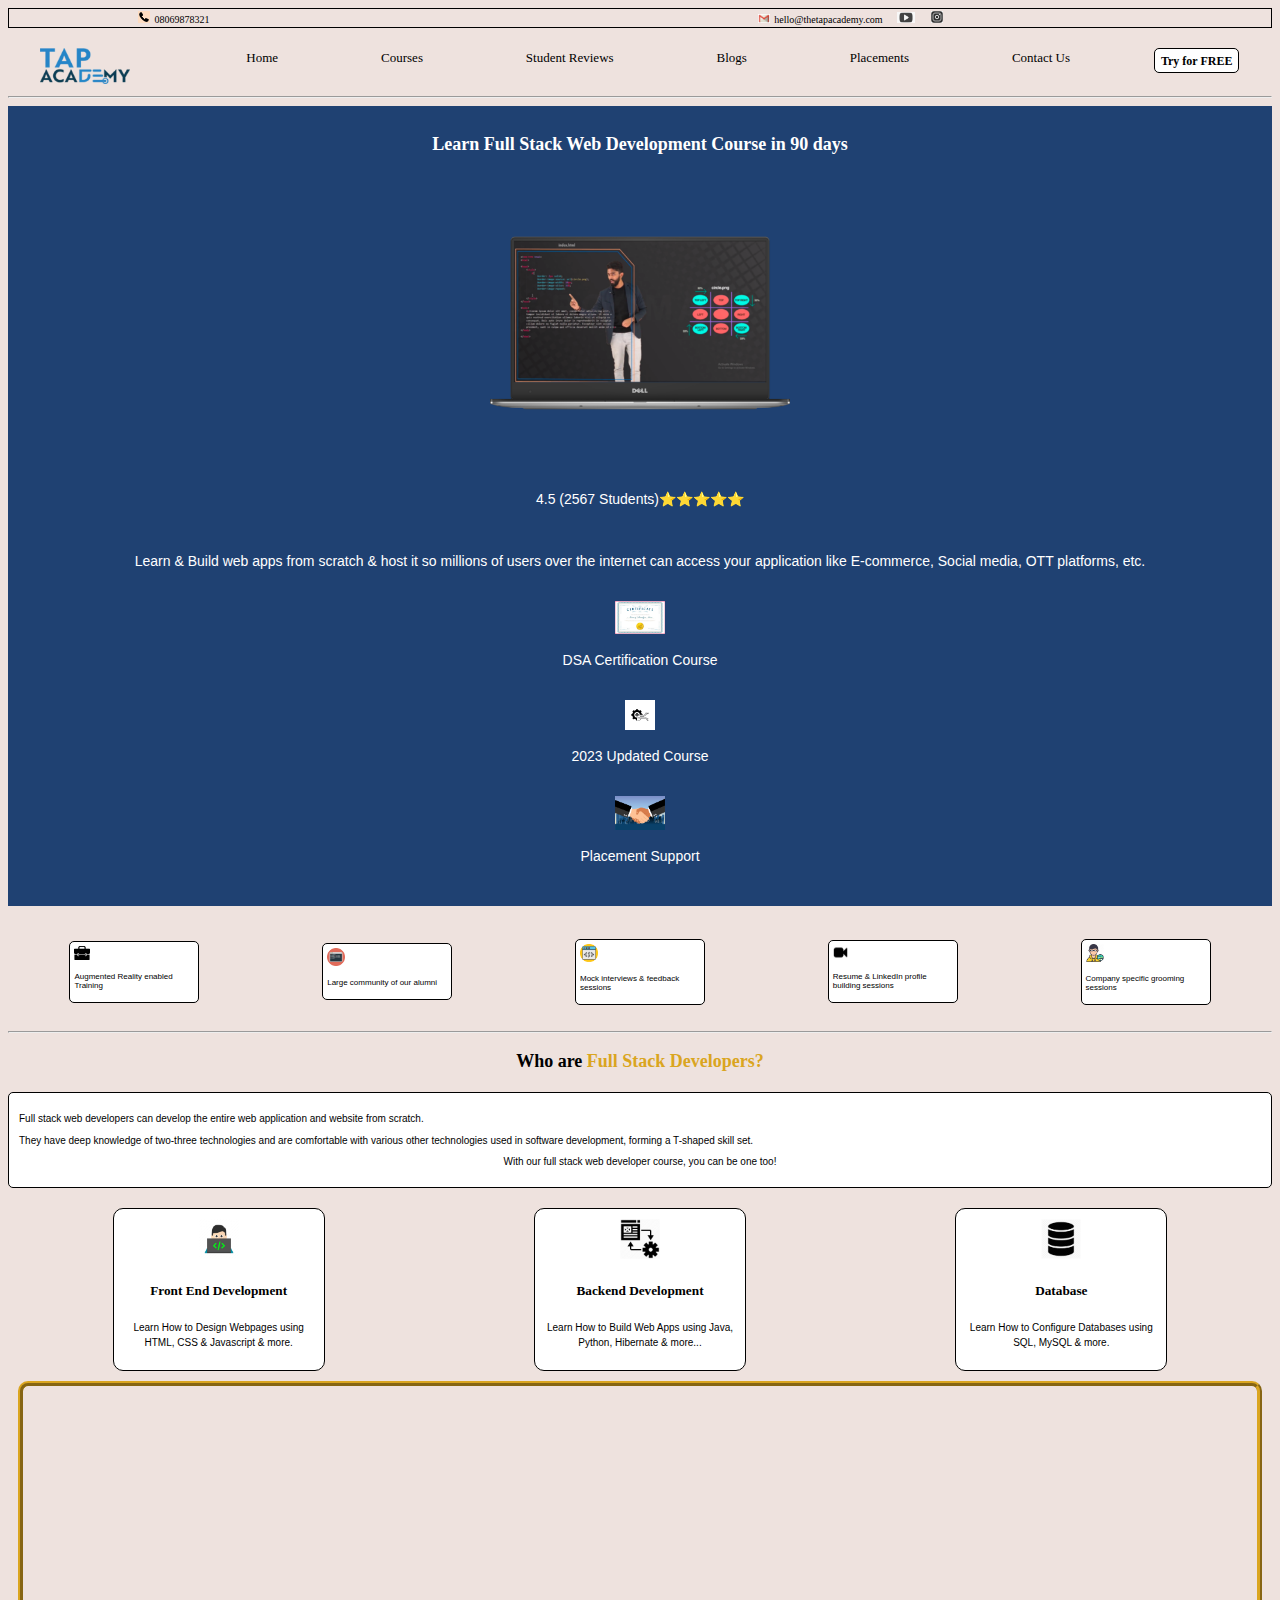
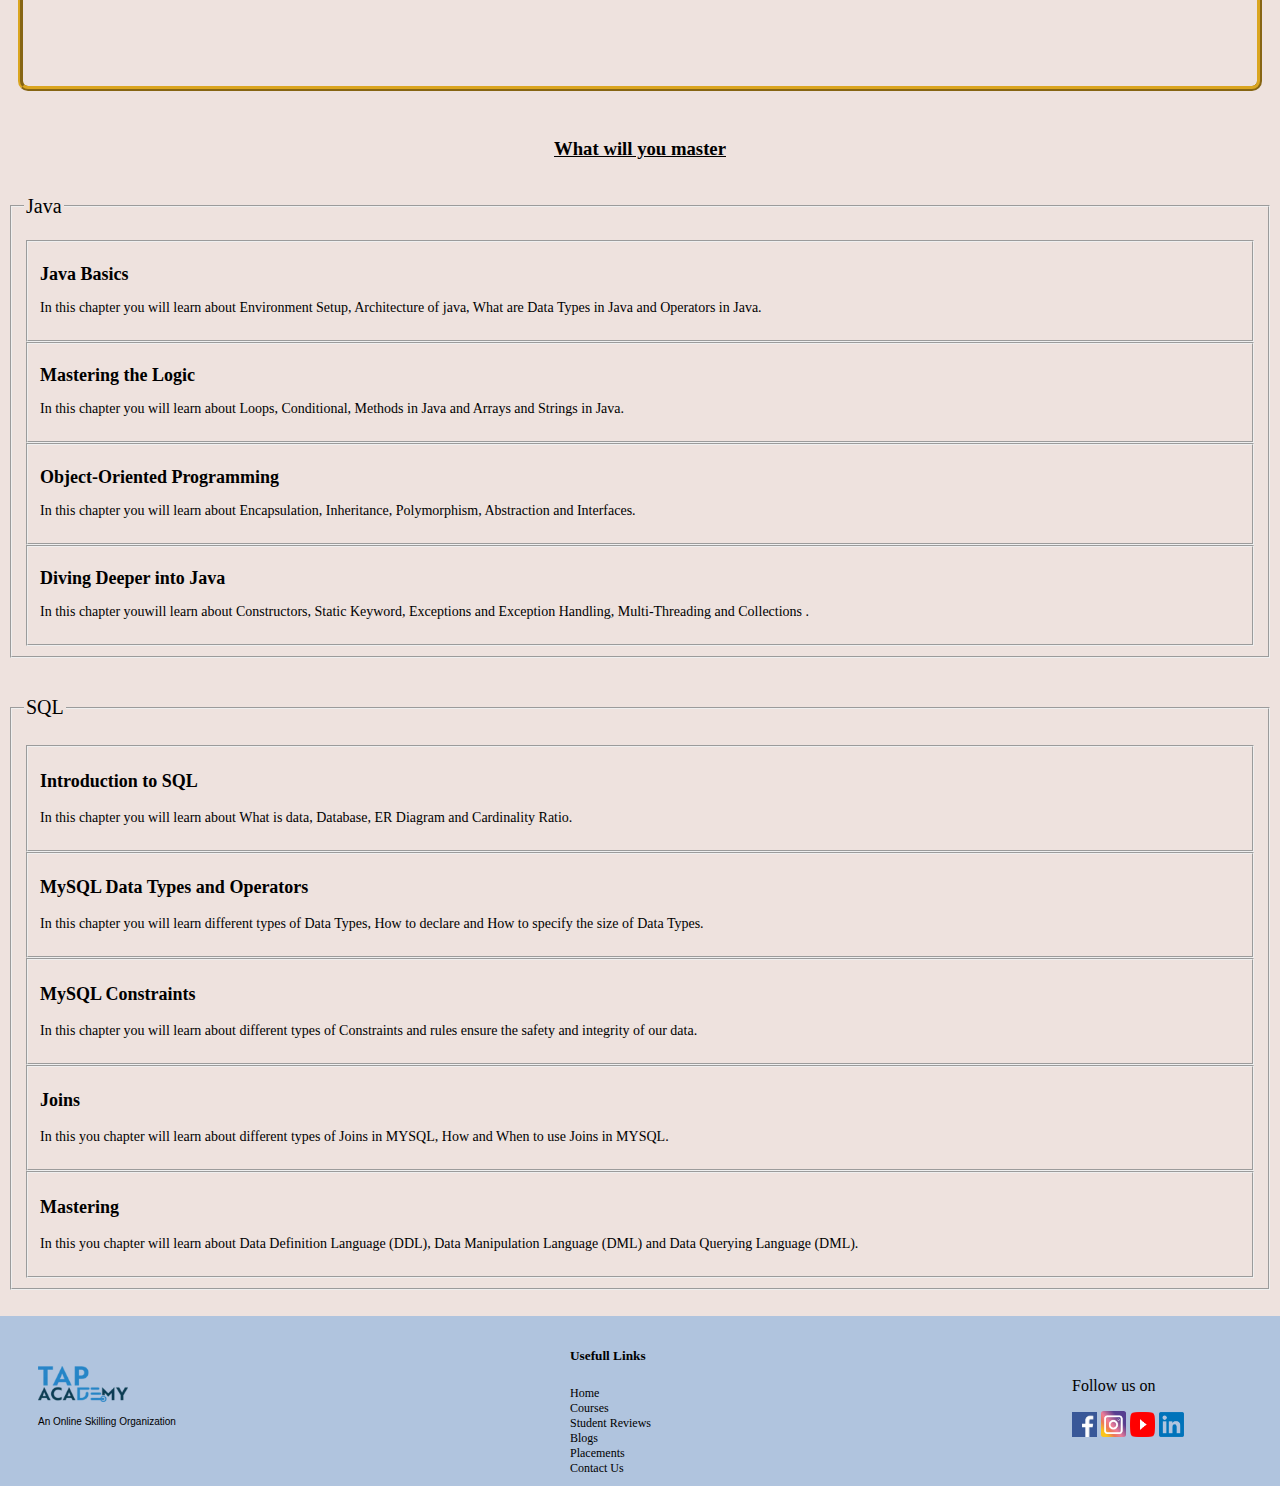
<file: Fullf.html>
<!DOCTYPE html>
<html lang="en">
<head>
    <meta charset="UTF-8">
    <meta name="viewport" content="width=device-width, initial-scale=1.0">
    <title>Tap Academy</title>
    <link rel="icon" href="footer-taplogo.png.webp">
    <link rel="stylesheet" href="ind.css">
    <link rel="stylesheet" href="course.css">
</head>
<body style="background-color:#EEE2DE ;">
    <header class="div1">
        <div style="margin-right: 300px; margin-left: 20px;">
            <a href="tel:08069878321" target="_blank" class="anchord">
                <img src="call.jpg" alt="Contact" width="12px" >
            </a>
            <span style="font-size:10px;">08069878321</span>
        </div>
        <div style="margin-left: 30px;">
            <a href="mailto:hello@thetapacademy.com" target="_blank" class="anchord">
                <img src="mail.jpg" alt="mail" width="12px">
            </a>
            <span style="font-size:10px;margin-right: 10px;">hello@thetapacademy.com</span>
            <a href="https://www.youtube.com/tapacademy" target="_blank" class="anchord">
                <img src="yt.jpg" alt="" width="18px">
            </a>&nbsp;&nbsp;
            <a href="https://www.instagram.com/tapacademy_online/" style="text-decoration: none;">
                <img src="insta2.jpg" alt="" width="12px">
        </div>
    </header>

    <div class="div2">
        <a href="index.html" class="anchord">
            <img src="footer-taplogo.png.webp" alt="" width="90px" class="Logo">
            </a>
            &emsp;&emsp;&emsp;
            <a href="index.html" class="anchord">
                <span class="navbu">Home</span> 
            </a>
            &emsp;&emsp;
            <a href="course.html" class="anchord">
                <span class="navbu">Courses</span>
            </a>
            &emsp;&emsp;
            <a href="StudentReviews.html" class="anchord">
                <span class="navbu">Student Reviews</span>
            </a>
            &emsp;&emsp;
            <a href="Blogs.html" class="anchord">
                <span class="navbu">Blogs</span>
            </a>
            &emsp;&emsp;
            <a href="placements.html" class="anchord">
                <span class="navbu">Placements</span>
            </a>
            &emsp;&emsp;
            <a href="contact.html" class="anchord">
                <span class="navbu">Contact Us</span>
            </a>
            &emsp;
            <a href="try4free.html"><button class="button1">Try for FREE</button></a><br><br>
    </div>
    <hr>

        <section style="background-color: #1F4172; text-align: center; padding: 10px;">
            <p class="Headingtext" style="color:white"><strong>Learn Full Stack Web Development Course in 90 days</strong>
            </p>
            <img src="Full stack image.png" alt="" width="300px">
            <p class="subtext" style="color:white">4.5 (2567 Students)&#11088;&#11088;&#11088;&#11088;&#11088;</p><br>
            <p class="smalltext" style="color:white;font-size: 14px;">Learn & Build web apps from scratch & host it so millions of users over the internet can access your application like E-commerce, Social media, OTT platforms, etc.</p>
                <br>
                <img src="certificate.jpg" alt="" width="50px"><p class="subtext" style="color:white">DSA Certification Course</p><br>
                <img src="latest.webp" alt="" width="30px"><p class="subtext" style="color:white">2023 Updated Course</p><br>
                <img src="placementSupport.jpg" alt="" width="50px"><p class="subtext" style="color:white">Placement Support</p><br>
        </section>
        <br>
        <section id="dsasec">
            <div class="subdsa-div">
                <img src="dsa1.png" alt="" width="16px">
                <p class="smalltext" style="font-size: 8px;">Augmented Reality enabled Training</p>
            </div>
            <div class="subdsa-div">
                <img src="dsa2.png" alt="" width="18px">
                <p class="smalltext" style="font-size: 8px;">Large community of
                    our alumni</p>
            </div>
            <div class="subdsa-div">
                <img src="dsa3.Default" alt="" width="18px">
                <p class="smalltext" style="font-size: 8px;">Mock interviews & feedback sessions</p>
            </div>
            <div class="subdsa-div">
                <img src="dsa4.jpg" alt="" width="15px">
                <p class="smalltext" style="font-size: 8px;">Resume & LinkedIn profile building sessions</p>
            </div>
            <div class="subdsa-div">
                <img src="dsa5.png" alt="" width="18px">
                <p class="smalltext" style="font-size: 8px;">Company specific grooming sessions</p>
            </div>
        </section>
        <br>
        <hr>
        <p class="Headingtext" style="color:black"><strong>Who are <span class="span1">Full Stack Developers?</span></strong>
        </p>
        <div id="subdsa-div2">
            <p class="smalltext">Full stack web developers can develop the entire web application and website from scratch. <br><br>
                 They have deep knowledge of two-three technologies and are comfortable with various other technologies used in software development, forming a T-shaped skill set. <br></p>
            <p class="smalltext" style="text-align: center;">With our full stack web developer course, you can be one too!</p>
            </div>

            <article id="articleFullf">
                <div id="article-div1">
                    <img src="frontend.png" alt="" width="40px">
                    <h5>Front End Development</h5>
                    <p class="smalltext">Learn How to Design Webpages using HTML, CSS & Javascript & more.</p>
                </div>
                <div id="article-div1">
                    <img src="backend.jpg" alt="" width="40px">
                    <h5>Backend Development</h5>
                    <p class="smalltext">Learn How to Build Web Apps using Java, Python, Hibernate & more...</p>
                </div>
                <div id="article-div1">
                    <img src="database.jpg" alt="" width="40px">
                    <h5>Database</h5>
                    <p class="smalltext">Learn How to Configure Databases using SQL, MySQL & more.</p>
                </div>
            </article>


            <section class="fullsec2">
                <iframe title="vimeo-player" src="https://player.vimeo.com/video/682703363?h=78aa9762ff" width="300" height="360" frameborder="0"    allowfullscreen></iframe>
                <iframe title="vimeo-player" src="https://player.vimeo.com/video/638183143?h=33bbbfd0ed" width="300" height="360" frameborder="0"    allowfullscreen></iframe>
            </section>
            <br>

            <u><h3 style="text-align: center;">What will you master</h3></u>
            <fieldset style="line-height: 16px;">
                <legend><p style="font-size: 20px;">Java</p></legend>
                <fieldset>
                    <p style="font-size: 18px;"><strong>Java Basics</strong></p>
                    <p style="font-size: 14px;">In this chapter you will learn about Environment Setup, Architecture of java, What are Data Types in Java and Operators in Java.</p>
                </fieldset>
                <fieldset>
                    <p style="font-size: 18px;"><strong>Mastering the Logic</strong></p>
                    <p style="font-size: 14px;">In this chapter you will learn about Loops, Conditional, Methods in Java and Arrays and Strings in Java.</p>
                </fieldset>
                <fieldset>
                    <p style="font-size: 18px;"><strong>Object-Oriented Programming</strong></p>
                    <p  style="font-size: 14px;">In this chapter you will learn about Encapsulation, Inheritance, Polymorphism, Abstraction and Interfaces.</p>
                </fieldset>
                <fieldset>
                    <p style="font-size: 18px;"><strong>Diving Deeper into Java</strong></p>
                    <p  style="font-size: 14px;">In this chapter youwill learn about Constructors, Static Keyword, Exceptions and Exception Handling, Multi-Threading and Collections .</p>
                </fieldset>
            </fieldset><br>
        
        
            <fieldset>
                <legend><p style="font-size: 20px;">SQL</p></legend>
                <fieldset>
                    <p style="font-size: 18px;"><strong> Introduction to SQL</strong></p>
                    <p  style="font-size: 14px;">In this chapter you will learn about What is data, Database, ER Diagram and Cardinality Ratio.</p>
                </fieldset>
                <fieldset>
                    <p style="font-size: 18px;"><strong>MySQL Data Types and Operators</strong></p>
                    <p  style="font-size: 14px;">In this chapter you will learn different types of Data Types, How to declare and How to specify the size of Data Types.</p>
                </fieldset>
                <fieldset>
                    <p style="font-size: 18px;"><strong>MySQL Constraints</strong></p>
                    <p  style="font-size: 14px;">In this chapter you will learn about different types of Constraints and rules ensure the safety and integrity of our data.</p>
                </fieldset>
                <fieldset>
                    <p style="font-size: 18px;"><strong>Joins</strong></p>
                    <p  style="font-size: 14px;">In this you chapter will learn about different types of Joins in MYSQL, How and When to use Joins in MYSQL.</p>
                </fieldset>
                <fieldset>
                    <p style="font-size: 18px;"><strong>Mastering</strong></p>
                    <p  style="font-size: 14px;">In this you chapter will learn about Data Definition Language (DDL), Data Manipulation Language (DML) and Data Querying Language (DML).</p>
                </fieldset>
            </fieldset>
        <br>
        <br>
        <footer id="footer">
            <div class="fdiv1">
                <img src="footer-taplogo.png.webp" alt="" width="90px">
                <p class="smalltext">An Online Skilling Organization</p>
            </div>
    
            <div class="fdiv1">
                <h5>Usefull Links</h5>
                <a href="index.html" class="fanchor">
                    <span >Home</span> 
                </a>
                <a href="course.html" class="fanchor">
                    <span >Courses</span>
                </a>
                <a href="StudentReviews.html" class="fanchor">
                    <span >Student Reviews</span>
                </a>
                <a href="Blogs.html" class="fanchor">
                    <span >Blogs</span>
                </a>
                <a href="placements.html" class="fanchor">
                    <span >Placements</span>
                </a>
                <a href="contact.html" class="fanchor">
                    <span >Contact Us</span>
                </a>
            </div>
    
            <div>
                <p>Follow us on</p>
                <a href="https://www.facebook.com/thetapacademy" class="anchord">
                    <img src="footer1.jpg" alt="" width="25px">
                </a>
                <a href="https://www.instagram.com/tapacademy.online/?igshid=NTdlMDg3MTY%3D" class="anchord">
                    <img src="footer2-1.webp" alt="" width="25px">
                </a>
                <a href="https://www.youtube.com/channel/UCvT21bzLRHrnAc-F1SRqRSw" class="anchord">
                    <img src="footer3.png" alt="" width="25px" height="25px">
                </a>
                <a href="https://www.linkedin.com/company/73820805" class="anchord">
                    <img src="footer4.png" alt="" width="25px">
                </a>
            </div>
            
        </footer>
</body>
</html>
</file>
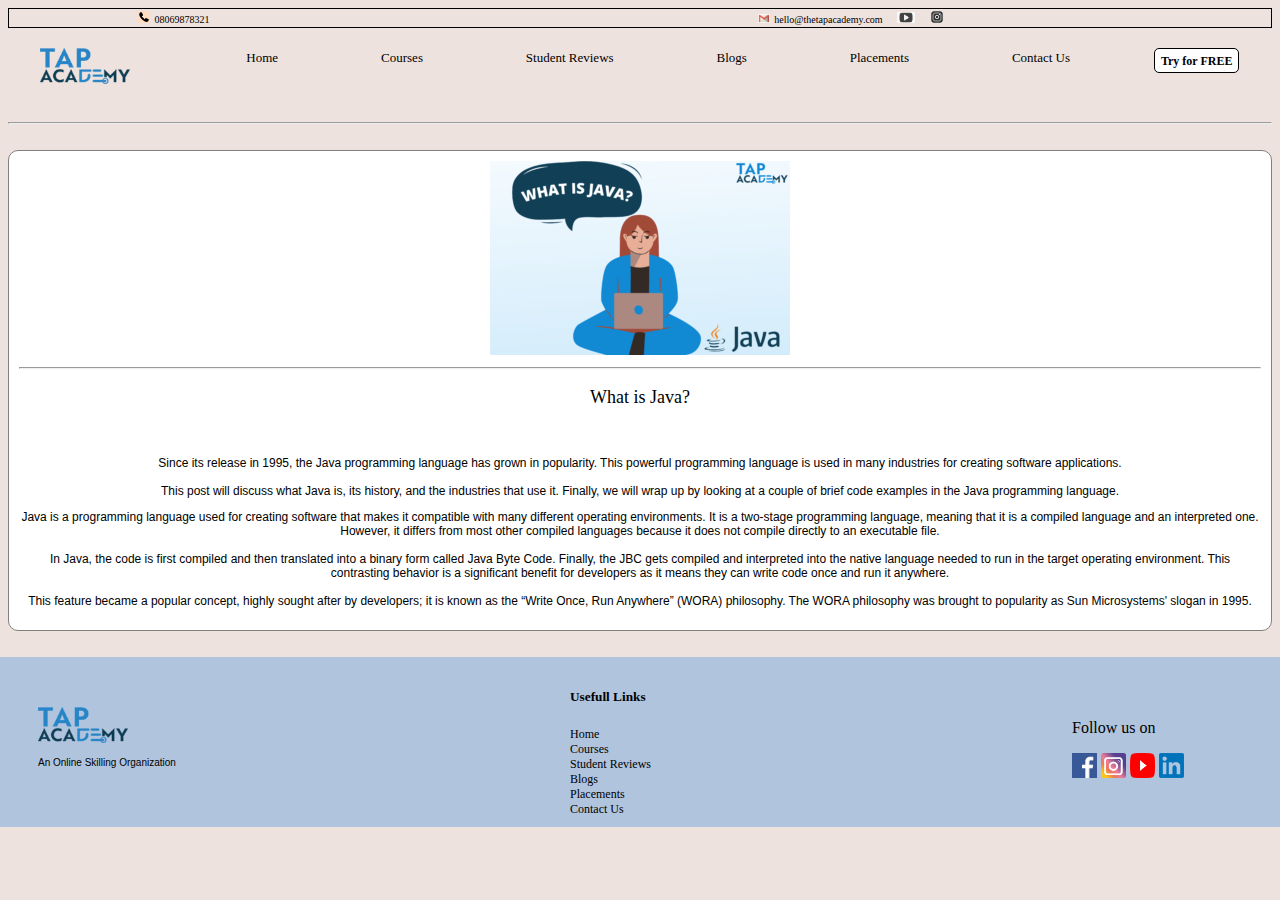
<file: javablogs.html>
<!DOCTYPE html>
<html lang="en">
<head>
    <meta charset="UTF-8">
    <meta name="viewport" content="width=device-width, initial-scale=1.0">
    <title>Tap Academy</title>
    <link rel="icon" href="footer-taplogo.png.webp">
    <link rel="stylesheet" href="ind.css">
    <link rel="stylesheet" href="course.css">
    <link rel="stylesheet" href="student.css">
    <link rel="stylesheet" href="blog.css">
</head>
<body style="background-color:#EEE2DE ;">
    <header class="div1">
        <div style="margin-right: 300px; margin-left: 20px;">
            <a href="tel:08069878321" target="_blank" class="anchord">
                <img src="call.jpg" alt="Contact" width="12px" >
            </a>
            <span style="font-size:10px;">08069878321</span>
        </div>
        <div style="margin-left: 30px;">
            <a href="mailto:hello@thetapacademy.com" target="_blank" class="anchord">
                <img src="mail.jpg" alt="mail" width="12px">
            </a>
            <span style="font-size:10px;margin-right: 10px;">hello@thetapacademy.com</span>
            <a href="https://www.youtube.com/tapacademy" target="_blank" class="anchord">
                <img src="yt.jpg" alt="" width="18px">
            </a>&nbsp;&nbsp;
            <a href="https://www.instagram.com/tapacademy_online/" style="text-decoration: none;">
                <img src="insta2.jpg" alt="" width="12px">
        </div>
    </header>

    <div class="div2">
        <a href="index.html" class="anchord">
            <img src="footer-taplogo.png.webp" alt="" width="90px" class="Logo">
            </a>
            &emsp;&emsp;&emsp;
            <a href="index.html" class="anchord">
                <span class="navbu">Home</span> 
            </a>
            &emsp;&emsp;
            <a href="course.html" class="anchord">
                <span class="navbu">Courses</span>
            </a>
            &emsp;&emsp;
            <a href="StudentReviews.html" class="anchord">
                <span class="navbu">Student Reviews</span>
            </a>
            &emsp;&emsp;
            <a href="Blogs.html" class="anchord">
                <span class="navbu">Blogs</span>
            </a>
            &emsp;&emsp;
            <a href="placements.html" class="anchord">
                <span class="navbu">Placements</span>
            </a>
            &emsp;&emsp;
            <a href="contact.html" class="anchord">
                <span class="navbu">Contact Us</span>
            </a>
            &emsp;
            <a href="try4free.html"><button class="button1">Try for FREE</button></a><br><br>
    </div>
    <br>
    <hr>
    <br>

    <div style="text-align: center;border: 1px ridge grey;padding: 10px;border-radius: 10px;background-color: white;">
        <img src="blog2.png" alt="" width="300px"><br>
        <hr>
        <p class="Headingtext">What is Java?</p><br>
        <p class="subtext" style="font-size: 12px;">Since its release in 1995, the Java programming language has grown in popularity.
            This powerful programming language is used in many industries for creating software applications. <br><br>
           This post will discuss what Java is, its history, and the industries that use it. Finally, 
           we will wrap up by looking at a couple of brief code examples in the Java programming language.</p>

            <p class="subtext" style="font-size: 12px;">Java is a programming language used for creating software that makes it compatible with many different operating environments. 
                It is a two-stage programming language, meaning that it is a compiled language and an interpreted one. However,
                 it differs from most other compiled languages because it does not compile directly to an executable file. <br><br>

                In Java, the code is first compiled and then translated into a binary form called Java Byte Code.
                 Finally, the JBC gets compiled and interpreted into the native language needed to run in the target operating environment. 
                 This contrasting behavior is a significant benefit for developers as it means they can write code once and run it anywhere. <br> <br>
                
                This feature became a popular concept, highly sought after by developers; 
                it is known as the “Write Once, Run Anywhere” (WORA) philosophy. The WORA philosophy was brought to popularity as Sun Microsystems'
                 slogan in 1995.
            </p>
            </div>
    <br><br>

        <footer id="footer">
            <div class="fdiv1">
                <img src="footer-taplogo.png.webp" alt="" width="90px">
                <p class="smalltext">An Online Skilling Organization</p>
            </div>
    
            <div class="fdiv1">
                <h5>Usefull Links</h5>
                <a href="index.html" class="fanchor">
                    <span >Home</span> 
                </a>
                <a href="course.html" class="fanchor">
                    <span >Courses</span>
                </a>
                <a href="StudentReviews.html" class="fanchor">
                    <span >Student Reviews</span>
                </a>
                <a href="Blogs.html" class="fanchor">
                    <span >Blogs</span>
                </a>
                <a href="placements.html" class="fanchor">
                    <span >Placements</span>
                </a>
                <a href="contact.html" class="fanchor">
                    <span >Contact Us</span>
                </a>
            </div>
    
            <div>
                <p>Follow us on</p>
                <a href="https://www.facebook.com/thetapacademy" class="anchord">
                    <img src="footer1.jpg" alt="" width="25px">
                </a>
                <a href="https://www.instagram.com/tapacademy.online/?igshid=NTdlMDg3MTY%3D" class="anchord">
                    <img src="footer2-1.webp" alt="" width="25px">
                </a>
                <a href="https://www.youtube.com/channel/UCvT21bzLRHrnAc-F1SRqRSw" class="anchord">
                    <img src="footer3.png" alt="" width="25px" height="25px">
                </a>
                <a href="https://www.linkedin.com/company/73820805" class="anchord">
                    <img src="footer4.png" alt="" width="25px">
                </a>
            </div>
            
        </footer>
</body>
</html>
</file>
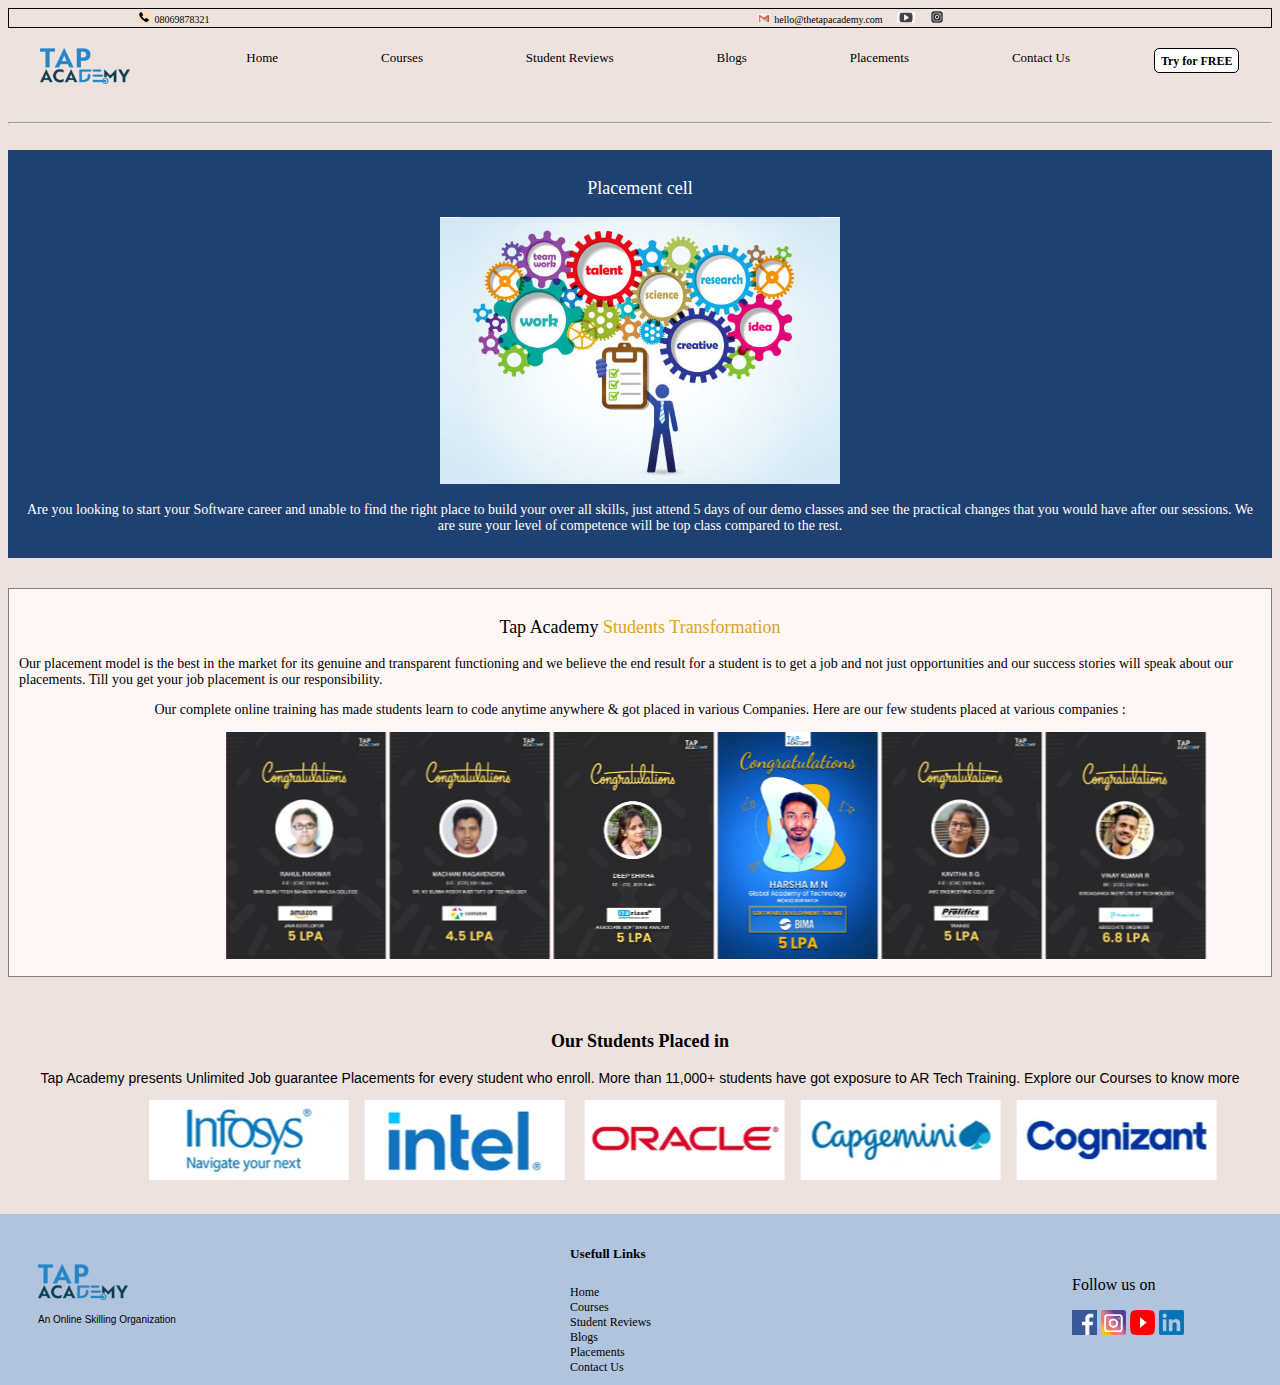
<file: placements.html>
<!DOCTYPE html>
<html lang="en">
<head>
    <meta charset="UTF-8">
    <meta name="viewport" content="width=device-width, initial-scale=1.0">
    <title>Tap Academy</title>
    <link rel="icon" href="footer-taplogo.png.webp">
    <link rel="stylesheet" href="ind.css">
    <link rel="stylesheet" href="course.css">
    <link rel="stylesheet" href="placement.css">
</head>
<body style="background-color:#EEE2DE ;">
    <header class="div1">
        <div style="margin-right: 300px; margin-left: 20px;">
            <a href="tel:08069878321" target="_blank" class="anchord">
                <img src="call.jpg" alt="Contact" width="12px" >
            </a>
            <span style="font-size:10px;">08069878321</span>
        </div>
        <div style="margin-left: 30px;">
            <a href="mailto:hello@thetapacademy.com" target="_blank" class="anchord">
                <img src="mail.jpg" alt="mail" width="12px">
            </a>
            <span style="font-size:10px;margin-right: 10px;">hello@thetapacademy.com</span>
            <a href="https://www.youtube.com/tapacademy" target="_blank" class="anchord">
                <img src="yt.jpg" alt="" width="18px">
            </a>&nbsp;&nbsp;
            <a href="https://www.instagram.com/tapacademy_online/" style="text-decoration: none;">
                <img src="insta2.jpg" alt="" width="12px">
        </div>
    </header>

    <div class="div2">
        <a href="index.html" class="anchord">
            <img src="footer-taplogo.png.webp" alt="" width="90px" class="Logo">
            </a>
            &emsp;&emsp;&emsp;
            <a href="index.html" class="anchord">
                <span class="navbu">Home</span> 
            </a>
            &emsp;&emsp;
            <a href="course.html" class="anchord">
                <span class="navbu">Courses</span>
            </a>
            &emsp;&emsp;
            <a href="StudentReviews.html" class="anchord">
                <span class="navbu">Student Reviews</span>
            </a>
            &emsp;&emsp;
            <a href="Blogs.html" class="anchord">
                <span class="navbu">Blogs</span>
            </a>
            &emsp;&emsp;
            <a href="placements.html" class="anchord">
                <span class="navbu">Placements</span>
            </a>
            &emsp;&emsp;
            <a href="contact.html" class="anchord">
                <span class="navbu">Contact Us</span>
            </a>
            &emsp;
            <a href="try4free.html"><button class="button1">Try for FREE</button></a><br><br>
    </div>
    <br>
    <hr>
    <br>

        <section id="place-sec1">
            <p class="Headingtext" style="color: white;">Placement cell</p>
            <img src="placement cell.jpg" alt="" width="400px"><br>
            <p class="placetext">Are you looking to start your Software 
                career and unable to find the right place to build your over all skills,
                 just attend 5 days of our demo classes and see the practical changes that you would have after our sessions.
                 We are sure your level of competence will be top class compared to the rest.</p>
        </section>

        <section id="place-sec2">
            <p class="Headingtext">Tap Academy <span class="span1">Students Transformation</span></p>
            <p class="placetext" style="color:black">Our placement model is the best in the market for its genuine and transparent
                functioning and we believe the end result for a student is to get
                a job and not just opportunities and our success stories will speak about our placements.
                Till you get your job placement is our responsibility.</p>
                <p class="placetext" style="color:black;text-align: center;">Our complete online training has made students learn to code anytime anywhere
                     & got placed in various Companies. Here are our few students placed at various companies :</p>
                     <marquee behavior="alternate" direction=""><img src="placemnet1.jpg" alt="" width="160px">
                        <img src="placement2.jpg" alt="" width="160px">
                        <img src="placement3.webp" alt="" width="160px">
                        <img src="placemnet4.jpg" alt="" width="160px">
                        <img src="placemnet5.jpg" alt="" width="160px">
                        <img src="placemnet6.jpg" alt="" width="160px">
                    </marquee>
        </section>
        <br><br>
        <p class="Headingtext"><strong>Our Students Placed in </strong></p>
        <p class="subtext">Tap Academy presents Unlimited  Job guarantee Placements for every student who enroll.
            More than 11,000+ students have got exposure to AR Tech Training.
            Explore our Courses to know more</p>
        <marquee behavior="alternate" direction=""><img src="place1.webp" alt="" width="200px">&ensp;&ensp;<img src="place2.webp" alt="" width="200px">&ensp;&ensp;
            <img src="place3.webp" alt="" width="200px">&ensp;&ensp;<img src="place4.webp" alt="" width="200px">&ensp;&ensp;<img src="place5.webp" alt="" width="200px">
        </marquee>
        <br>
        <br>
        <br>

        <footer id="footer">
            <div class="fdiv1">
                <img src="footer-taplogo.png.webp" alt="" width="90px">
                <p class="smalltext">An Online Skilling Organization</p>
            </div>
    
            <div class="fdiv1">
                <h5>Usefull Links</h5>
                <a href="index.html" class="fanchor">
                    <span >Home</span> 
                </a>
                <a href="course.html" class="fanchor">
                    <span >Courses</span>
                </a>
                <a href="StudentReviews.html" class="fanchor">
                    <span >Student Reviews</span>
                </a>
                <a href="Blogs.html" class="fanchor">
                    <span >Blogs</span>
                </a>
                <a href="placements.html" class="fanchor">
                    <span >Placements</span>
                </a>
                <a href="contact.html" class="fanchor">
                    <span >Contact Us</span>
                </a>
            </div>
    
            <div>
                <p>Follow us on</p>
                <a href="https://www.facebook.com/thetapacademy" class="anchord">
                    <img src="footer1.jpg" alt="" width="25px">
                </a>
                <a href="https://www.instagram.com/tapacademy.online/?igshid=NTdlMDg3MTY%3D" class="anchord">
                    <img src="footer2-1.webp" alt="" width="25px">
                </a>
                <a href="https://www.youtube.com/channel/UCvT21bzLRHrnAc-F1SRqRSw" class="anchord">
                    <img src="footer3.png" alt="" width="25px" height="25px">
                </a>
                <a href="https://www.linkedin.com/company/73820805" class="anchord">
                    <img src="footer4.png" alt="" width="25px">
                </a>
            </div>
            
        </footer>
</body>
</html>
</file>
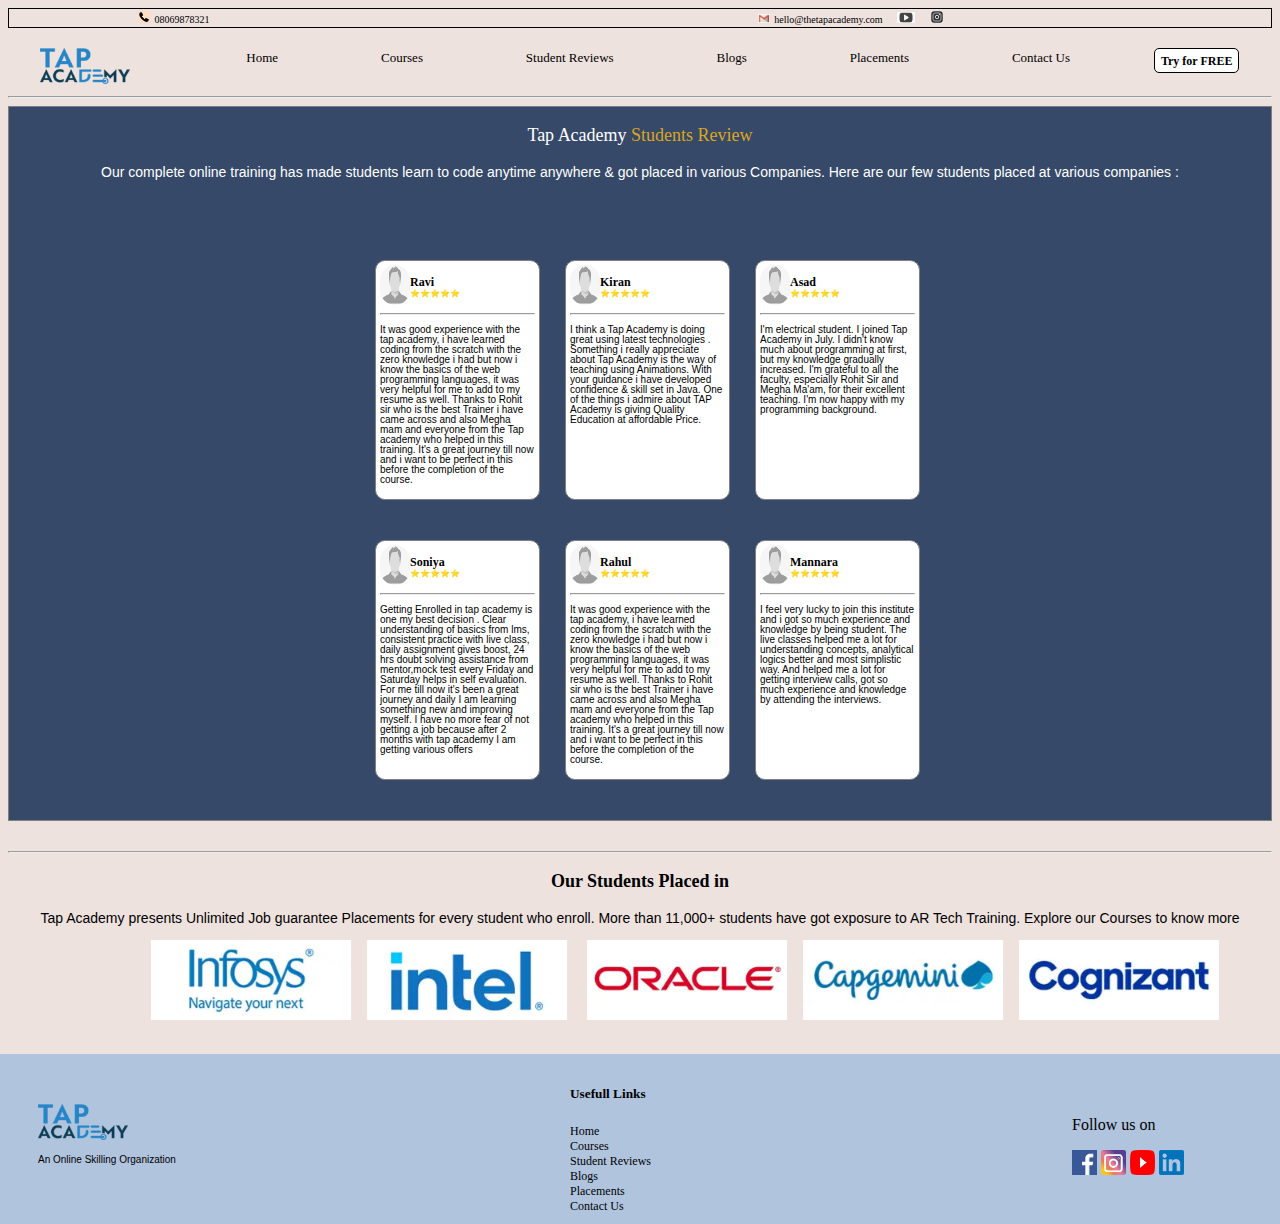
<file: StudentReviews.html>
<!DOCTYPE html>
<html lang="en">
<head>
    <meta charset="UTF-8">
    <meta name="viewport" content="width=device-width, initial-scale=1.0">
    <title>Tap Academy</title>
    <link rel="icon" href="footer-taplogo.png.webp">
    <link rel="stylesheet" href="ind.css">
    <link rel="stylesheet" href="course.css">
    <link rel="stylesheet" href="student.css">
</head>
<body style="background-color:#EEE2DE ;">
    <header class="div1">
        <div style="margin-right: 300px; margin-left: 20px;">
            <a href="tel:08069878321" target="_blank" class="anchord">
                <img src="call.jpg" alt="Contact" width="12px" >
            </a>
            <span style="font-size:10px;">08069878321</span>
        </div>
        <div style="margin-left: 30px;">
            <a href="mailto:hello@thetapacademy.com" target="_blank" class="anchord">
                <img src="mail.jpg" alt="mail" width="12px">
            </a>
            <span style="font-size:10px;margin-right: 10px;">hello@thetapacademy.com</span>
            <a href="https://www.youtube.com/tapacademy" target="_blank" class="anchord">
                <img src="yt.jpg" alt="" width="18px">
            </a>&nbsp;&nbsp;
            <a href="https://www.instagram.com/tapacademy_online/" style="text-decoration: none;">
                <img src="insta2.jpg" alt="" width="12px">
        </div>
    </header>

    <div class="div2">
        <a href="index.html" class="anchord">
            <img src="footer-taplogo.png.webp" alt="" width="90px" class="Logo">
            </a>
            &emsp;&emsp;&emsp;
            <a href="index.html" class="anchord">
                <span class="navbu">Home</span> 
            </a>
            &emsp;&emsp;
            <a href="course.html" class="anchord">
                <span class="navbu">Courses</span>
            </a>
            &emsp;&emsp;
            <a href="StudentReviews.html" class="anchord">
                <span class="navbu">Student Reviews</span>
            </a>
            &emsp;&emsp;
            <a href="Blogs.html" class="anchord">
                <span class="navbu">Blogs</span>
            </a>
            &emsp;&emsp;
            <a href="placements.html" class="anchord">
                <span class="navbu">Placements</span>
            </a>
            &emsp;&emsp;
            <a href="contact.html" class="anchord">
                <span class="navbu">Contact Us</span>
            </a>
            &emsp;
            <a href="try4free.html"><button class="button1">Try for FREE</button></a><br><br>
    </div>
    <hr>
    <div id="mainstud-div">
        <p class="Headingtext" style="color: white;">Tap Academy <span class="span1">Students Review</span></p>
        <p class="subtext" style="color: white;">Our complete online training has made students learn to code anytime anywhere & got placed in various Companies. Here are our few students placed at various companies :</p>
        <section class="studiv">
            <div class="sub-studiv">
                <div style="display: flex; flex-direction: row;height: 40px;width: 40px;">
                    <img src="dp.jpg" alt="" width="30px" style="border-radius: 15px;">
                    <div>
                        <p style="font-size: 12px;font-weight: bold;display: inline-block;">Ravi</p><br>
                        <p style="font-size: 8px;margin-top: -10px;">&#11088;&#11088;&#11088;&#11088;&#11088;</p>
                    </div>
                </div>
                <hr>
                <p class="smalltext">
                    It was good experience with the tap academy, i have learned coding from the scratch with the zero knowledge i had but now i know the basics of the web programming languages,
                     it was very helpful for me to add to my resume as well. Thanks to Rohit sir
                     who is the best Trainer i have came across and also Megha mam and everyone from the Tap academy who helped in this training.
                     It's a great journey till now and i want to be perfect in this before the completion of the course. </p>
            </div>
            <div class="sub-studiv">
                <div style="display: flex; flex-direction: row;height: 40px;width: 40px;">
                    <img src="dp.jpg" alt="" width="30px" style="border-radius: 15px;">
                    <div>
                        <p style="font-size: 12px;font-weight: bold;display: inline-block;">Kiran</p><br>
                        <p style="font-size: 8px;margin-top: -10px;">&#11088;&#11088;&#11088;&#11088;&#11088;</p>
                    </div>
                </div>
                <hr>
                <p class="smalltext">
                    I think a Tap Academy is doing great using latest technologies .
                    Something i really appreciate about Tap Academy is the way of teaching using Animations.
                    With your guidance i have developed confidence & skill set in Java.
                    One of the things i admire about TAP Academy is giving Quality Education at affordable Price.</p>
            </div>
            <div class="sub-studiv">
                <div style="display: flex; flex-direction: row;height: 40px;width: 40px;">
                    <img src="dp.jpg" alt="" width="30px" style="border-radius: 15px;">
                    <div>
                        <p style="font-size: 12px;font-weight: bold;display: inline-block;">Asad</p><br>
                        <p style="font-size: 8px;margin-top: -10px;">&#11088;&#11088;&#11088;&#11088;&#11088;</p>
                    </div>
                </div>
                <hr>
                <p class="smalltext"> 
                    I'm electrical student. I joined Tap Academy in July. I didn't know much
                    about programming at first, but my knowledge gradually increased.
                    I'm grateful to all the faculty,
                    especially Rohit Sir and Megha Ma'am, for their excellent teaching.
                    I'm now happy with my programming background. </p>
            </div>
            <div class="sub-studiv">
                <div style="display: flex; flex-direction: row;height: 40px;width: 40px;">
                    <img src="dp.jpg" alt="" width="30px" style="border-radius: 15px;">
                    <div>
                        <p style="font-size: 12px;font-weight: bold;display: inline-block;">Soniya</p><br>
                        <p style="font-size: 8px;margin-top: -10px;">&#11088;&#11088;&#11088;&#11088;&#11088;</p>
                    </div>
                </div>
                <hr>
                <p class="smalltext">
                    Getting Enrolled in tap academy is one my best decision . Clear understanding of basics from lms,
                    consistent practice with live class, daily assignment gives boost,
                    24 hrs doubt solving assistance from mentor,mock test every Friday and Saturday helps in self evaluation.
                    For me till now it's been a great journey and daily I am learning something new and improving myself.
                    I have no more fear of not getting a job because after 2 months with tap academy I am getting various offers  </p>
            </div>
            <div class="sub-studiv">
                <div style="display: flex; flex-direction: row;height: 40px;width: 40px;">
                    <img src="dp.jpg" alt="" width="30px" style="border-radius: 15px;">
                    <div>
                        <p style="font-size: 12px;font-weight: bold;display: inline-block;">Rahul</p><br>
                        <p style="font-size: 8px;margin-top: -10px;">&#11088;&#11088;&#11088;&#11088;&#11088;</p>
                    </div>
                </div>
                <hr>
                <p class="smalltext">
                    It was good experience with the tap academy, i have learned coding from the scratch with the zero knowledge i had but now i know the basics of the web programming languages,
                     it was very helpful for me to add to my resume as well. Thanks to Rohit sir
                     who is the best Trainer i have came across and also Megha mam and everyone from the Tap academy who helped in this training.
                     It's a great journey till now and i want to be perfect in this before the completion of the course. </p>
            </div>
            <div class="sub-studiv">
                <div style="display: flex; flex-direction: row;height: 40px;width: 40px;">
                    <img src="dp.jpg" alt="" width="30px" style="border-radius: 15px;">
                    <div>
                        <p style="font-size: 12px;font-weight: bold;display: inline-block;">Mannara</p><br>
                        <p style="font-size: 8px;margin-top: -10px;">&#11088;&#11088;&#11088;&#11088;&#11088;</p>
                    </div>
                </div>
                <hr>
                <p class="smalltext">
                    I feel very lucky to join this institute and i got so much experience and knowledge by being student.
                    The live classes helped me a lot for understanding concepts, analytical logics better 
                    and most simplistic way. And helped me a lot for getting interview calls,
                    got so much experience and knowledge by attending the interviews.  </p>
            </div>
            
        </section>
    </div>
    
    <hr>

    <p class="Headingtext"><strong>Our Students Placed in </strong></p>
        <p class="subtext">Tap Academy presents Unlimited  Job guarantee Placements for every student who enroll.
            More than 11,000+ students have got exposure to AR Tech Training.
            Explore our Courses to know more</p>
        <marquee behavior="alternate" direction=""><img src="place1.webp" alt="" width="200px">&ensp;&ensp;<img src="place2.webp" alt="" width="200px">&ensp;&ensp;
            <img src="place3.webp" alt="" width="200px">&ensp;&ensp;<img src="place4.webp" alt="" width="200px">&ensp;&ensp;<img src="place5.webp" alt="" width="200px">
        </marquee>
        <br>
        <br>
        <br>
        <footer id="footer">
            <div class="fdiv1">
                <img src="footer-taplogo.png.webp" alt="" width="90px">
                <p class="smalltext">An Online Skilling Organization</p>
            </div>
    
            <div class="fdiv1">
                <h5>Usefull Links</h5>
                <a href="index.html" class="fanchor">
                    <span >Home</span> 
                </a>
                <a href="course.html" class="fanchor">
                    <span >Courses</span>
                </a>
                <a href="StudentReviews.html" class="fanchor">
                    <span >Student Reviews</span>
                </a>
                <a href="Blogs.html" class="fanchor">
                    <span >Blogs</span>
                </a>
                <a href="placements.html" class="fanchor">
                    <span >Placements</span>
                </a>
                <a href="contact.html" class="fanchor">
                    <span >Contact Us</span>
                </a>
            </div>
    
            <div>
                <p>Follow us on</p>
                <a href="https://www.facebook.com/thetapacademy" class="anchord">
                    <img src="footer1.jpg" alt="" width="25px">
                </a>
                <a href="https://www.instagram.com/tapacademy.online/?igshid=NTdlMDg3MTY%3D" class="anchord">
                    <img src="footer2-1.webp" alt="" width="25px">
                </a>
                <a href="https://www.youtube.com/channel/UCvT21bzLRHrnAc-F1SRqRSw" class="anchord">
                    <img src="footer3.png" alt="" width="25px" height="25px">
                </a>
                <a href="https://www.linkedin.com/company/73820805" class="anchord">
                    <img src="footer4.png" alt="" width="25px">
                </a>
            </div>
            
        </footer>
</body>
</html>
</file>
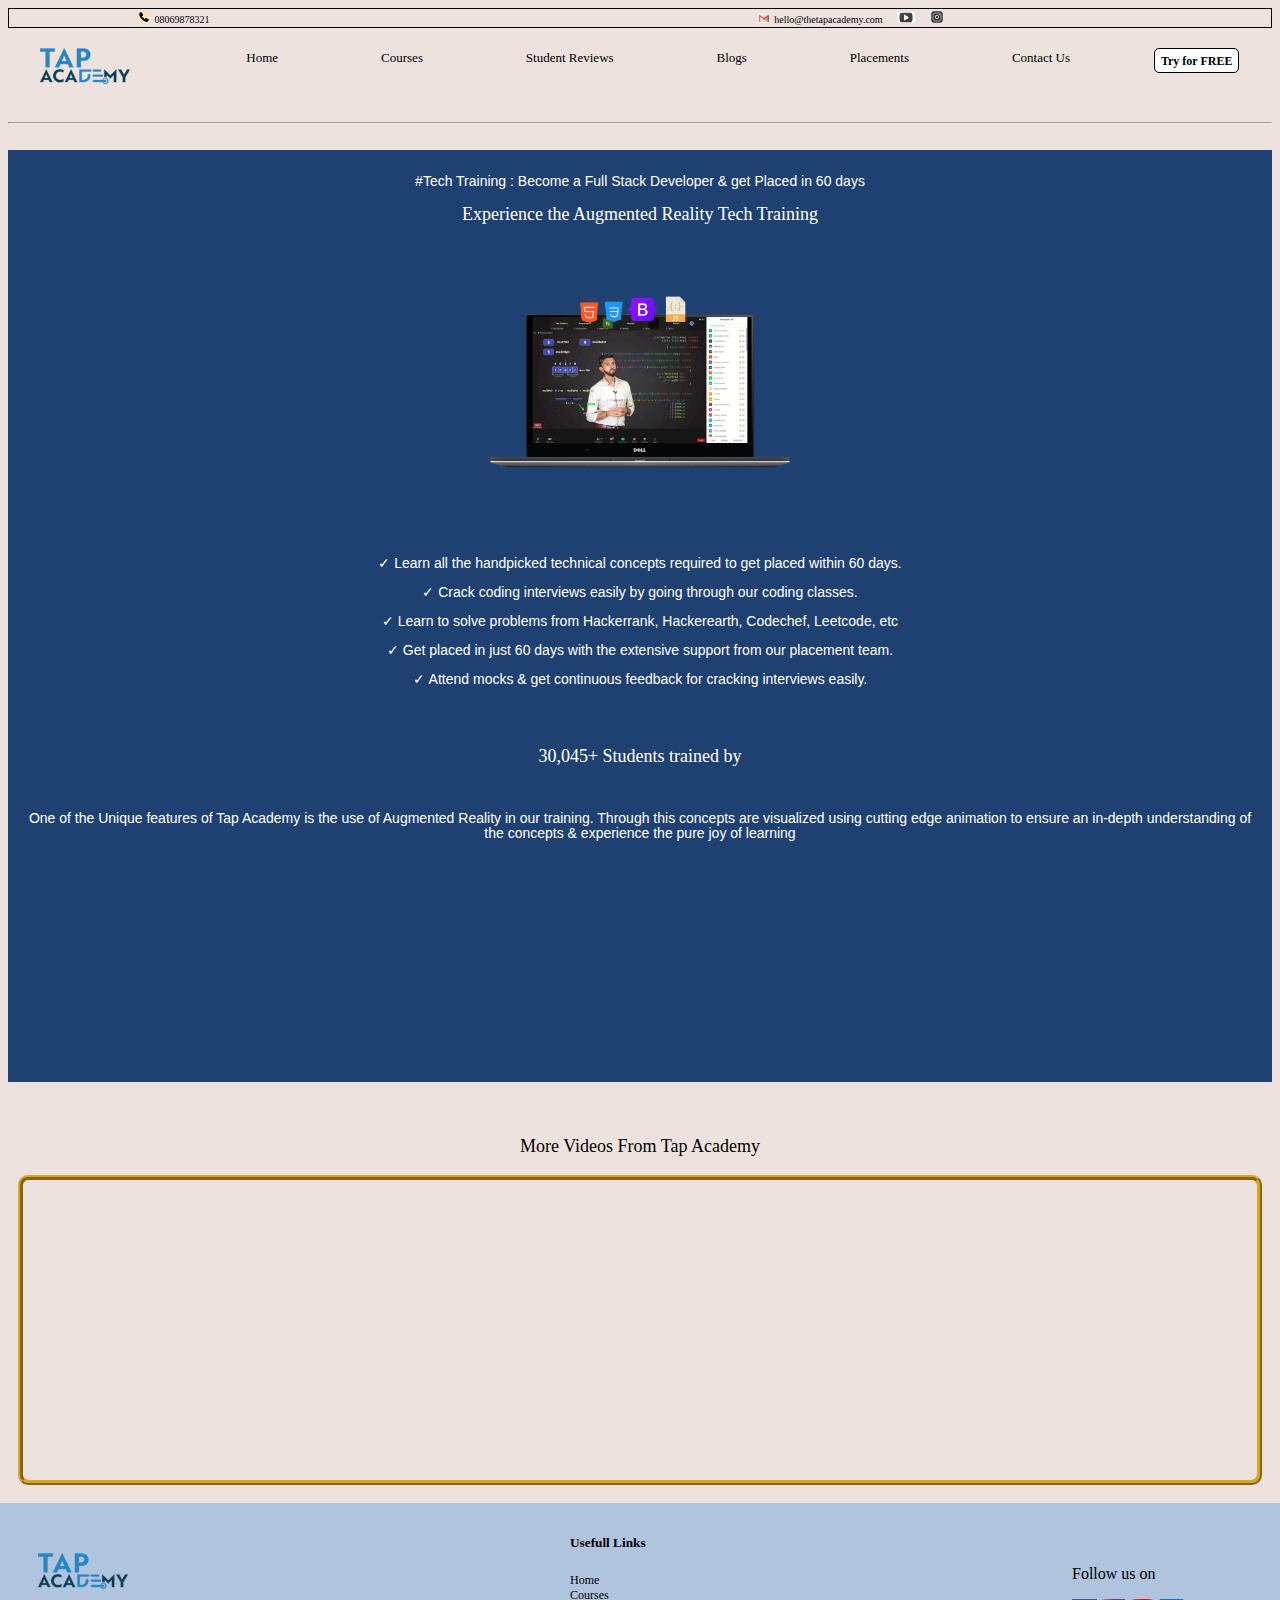
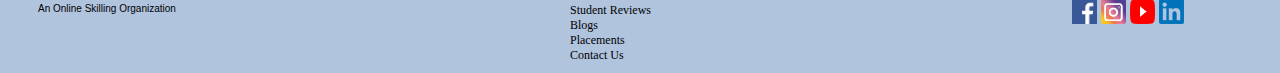
<file: temp.html>
<!DOCTYPE html>
<html lang="en">
<head>
    <meta charset="UTF-8">
    <meta name="viewport" content="width=device-width, initial-scale=1.0">
    <title>Tap Academy</title>
    <link rel="icon" href="footer-taplogo.png.webp">
    <link rel="stylesheet" href="ind.css">
    <link rel="stylesheet" href="course.css">
    <link rel="stylesheet" href="placement.css">
</head>
<body style="background-color:#EEE2DE ;">
    <header class="div1">
        <div style="margin-right: 300px; margin-left: 20px;">
            <a href="tel:08069878321" target="_blank" class="anchord">
                <img src="call.jpg" alt="Contact" width="12px" >
            </a>
            <span style="font-size:10px;">08069878321</span>
        </div>
        <div style="margin-left: 30px;">
            <a href="mailto:hello@thetapacademy.com" target="_blank" class="anchord">
                <img src="mail.jpg" alt="mail" width="12px">
            </a>
            <span style="font-size:10px;margin-right: 10px;">hello@thetapacademy.com</span>
            <a href="https://www.youtube.com/tapacademy" target="_blank" class="anchord">
                <img src="yt.jpg" alt="" width="18px">
            </a>&nbsp;&nbsp;
            <a href="https://www.instagram.com/tapacademy_online/" style="text-decoration: none;">
                <img src="insta2.jpg" alt="" width="12px">
        </div>
    </header>

    <div class="div2">
        <a href="index.html" class="anchord">
            <img src="footer-taplogo.png.webp" alt="" width="90px" class="Logo">
            </a>
            &emsp;&emsp;&emsp;
            <a href="index.html" class="anchord">
                <span class="navbu">Home</span> 
            </a>
            &emsp;&emsp;
            <a href="course.html" class="anchord">
                <span class="navbu">Courses</span>
            </a>
            &emsp;&emsp;
            <a href="StudentReviews.html" class="anchord">
                <span class="navbu">Student Reviews</span>
            </a>
            &emsp;&emsp;
            <a href="Blogs.html" class="anchord">
                <span class="navbu">Blogs</span>
            </a>
            &emsp;&emsp;
            <a href="placements.html" class="anchord">
                <span class="navbu">Placements</span>
            </a>
            &emsp;&emsp;
            <a href="contact.html" class="anchord">
                <span class="navbu">Contact Us</span>
            </a>
            &emsp;
            <a href="try4free.html"><button class="button1">Try for FREE</button></a><br><br>
    </div>
    <br>
    <hr>
    <br>

    <section style="background-color: #1F4172;padding: 10px;text-align: center;line-height: 15px;">
        <p class="subtext" style="color:white">#Tech Training : Become a Full Stack Developer & get Placed in 60 days</p>
        <p class="Headingtext" style="color:white">Experience the Augmented Reality Tech Training</p>
        <img src="try4free1.webp" alt="" width="300px">
        <p class="subtext" style="color:white">&#10003;&nbsp;Learn all the handpicked technical concepts required to get placed within 60 days.</p>
        <p class="subtext" style="color:white">&#10003;&nbsp;Crack coding interviews easily by going through our coding classes.</p>
        <p class="subtext" style="color:white">&#10003;&nbsp;Learn to solve problems from Hackerrank, Hackerearth, Codechef, Leetcode, etc</p>
        <p class="subtext" style="color:white">&#10003;&nbsp;Get placed in just 60 days with the extensive support from our placement team.</p>
        <p class="subtext" style="color:white">&#10003;&nbsp;Attend mocks & get continuous feedback for cracking interviews easily.</p>
        <br><br>
        <p class="Headingtext" style="color:white">30,045+ Students trained by</p><br>
        <p class="subtext" style="color:white">One of the Unique features of Tap Academy is the use of Augmented Reality in our training. Through this concepts are visualized using cutting edge animation to ensure an in-depth understanding of the concepts & experience the pure joy of learning</p><br>
        <iframe title="vimeo-player" src="https://player.vimeo.com/video/645486190?h=e2bfa850ed" width="300" height="200" frameborder="0"    allowfullscreen></iframe>
    </section>
    <br><br>
    <p class="Headingtext">More Videos From Tap Academy</p>
    <section class="fullsec2">
                <iframe title="vimeo-player" src="https://player.vimeo.com/video/682703363?h=78aa9762ff" width="300" height="360" frameborder="0"    allowfullscreen></iframe>
                <iframe title="vimeo-player" src="https://player.vimeo.com/video/638183143?h=33bbbfd0ed" width="300" height="360" frameborder="0"    allowfullscreen></iframe>
            </section>
            <br>
      

        <footer id="footer">
            <div class="fdiv1">
                <img src="footer-taplogo.png.webp" alt="" width="90px">
                <p class="smalltext">An Online Skilling Organization</p>
            </div>
    
            <div class="fdiv1">
                <h5>Usefull Links</h5>
                <a href="index.html" class="fanchor">
                    <span >Home</span> 
                </a>
                <a href="course.html" class="fanchor">
                    <span >Courses</span>
                </a>
                <a href="StudentReviews.html" class="fanchor">
                    <span >Student Reviews</span>
                </a>
                <a href="Blogs.html" class="fanchor">
                    <span >Blogs</span>
                </a>
                <a href="placements.html" class="fanchor">
                    <span >Placements</span>
                </a>
                <a href="contact.html" class="fanchor">
                    <span >Contact Us</span>
                </a>
            </div>
    
            <div>
                <p>Follow us on</p>
                <a href="https://www.facebook.com/thetapacademy" class="anchord">
                    <img src="footer1.jpg" alt="" width="25px">
                </a>
                <a href="https://www.instagram.com/tapacademy.online/?igshid=NTdlMDg3MTY%3D" class="anchord">
                    <img src="footer2-1.webp" alt="" width="25px">
                </a>
                <a href="https://www.youtube.com/channel/UCvT21bzLRHrnAc-F1SRqRSw" class="anchord">
                    <img src="footer3.png" alt="" width="25px" height="25px">
                </a>
                <a href="https://www.linkedin.com/company/73820805" class="anchord">
                    <img src="footer4.png" alt="" width="25px">
                </a>
            </div>
            
        </footer>
</body>
</html>
</file>
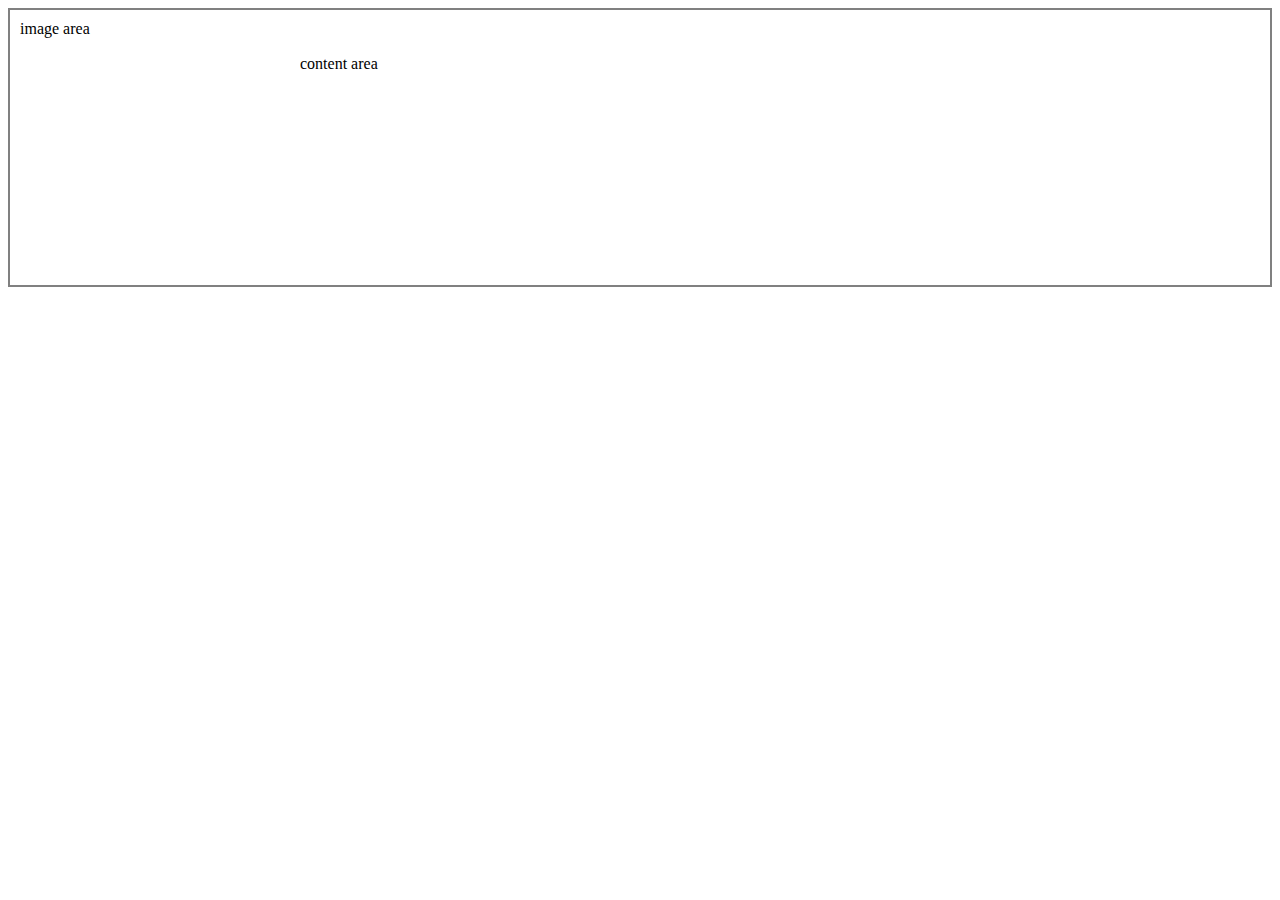
<file: temp2.html>
<!DOCTYPE html>
<html lang="en">
<head>
    <meta charset="UTF-8">
    <meta name="viewport" content="width=device-width, initial-scale=1.0">
    <title>Document</title>
    <link rel="stylesheet" href="blog.css">
    <link rel="stylesheet" href="ind.css">
    <link rel="stylesheet" href="course.css">
    <link rel="stylesheet" href="student.css">
    <link rel="stylesheet" href="blog.css">
</head>
<body>
   <section class="blog-div">
        <div class="subblog-div1">
            <span>image area</span>
        </div>
        <div class="subblog-div2">
            <span>content area</span>
        </div>
   </section>
</body>
</html>
</file>
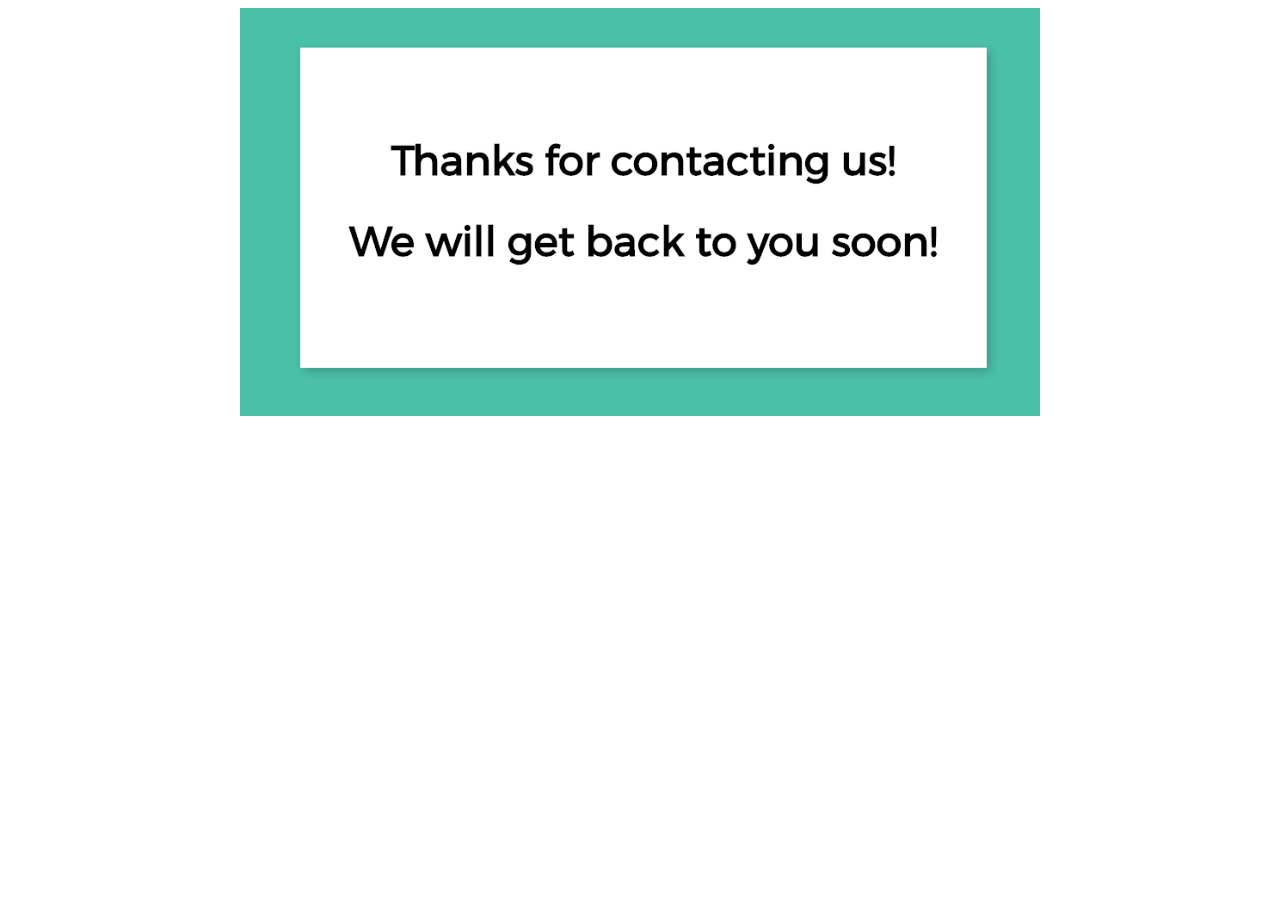
<file: Thank.html>
<!DOCTYPE html>
<html lang="en">
<head>
    <meta charset="UTF-8">
    <meta name="viewport" content="width=device-width, initial-scale=1.0">
    <title>Tap Academy</title>
    <link rel="icon" href="footer-taplogo.png.webp">
</head>
<body>
    <center> <img src="thank.png" alt="" width="800px"></center>
</body>
</html>
</file>
<file: ind.css>
.div1{
    display:flex;
    justify-content:space-around ;
    border: 1px solid black;
    align-items: center;
    background-color: #EEE2DE;
    margin-bottom: 20px;
    flex-wrap: wrap;
    max-height: max-content;
}


ul{
    list-style: none;
}

ul li{
    position: relative;
}

.div2{
    display: flex;
    justify-content: space-between;
    margin-bottom: 8px;
    flex-wrap: wrap;
}

.anchord{
    text-decoration: none;
}

.divcontent{
    background-color:#FFF2D8;
    border: 1px solid black;
}

.span1{
    color: goldenrod; 
    font-family:cursive;
}
.span1:hover{
    color: black;
    transition: 1s;
}
.button1{
    background-color: white;
    border:1px solid black;
    font-size: 12px;
    font-weight: bold;
    font-family: 'Times New Roman';
    padding-top: 5px;
    padding-bottom: 5px;
    height: 25px;
    border-radius: 5px;
    cursor: pointer;
}

.button1:hover{
    background-color:#1F4172;
    color: whitesmoke;
    transition: 1s;
}
.button1:active{
    opacity: 0.7;
}

.Headingtext{
    align-content: center;
    font-size: 18px;
    text-align: center;
}

.general{
    line-height: 20px;
    text-align: center;
}

.subtext{
    font-size:14px; 
    font-family:Arial;
    text-align: center;
}

.smalltext{
    font-family:Arial;
    font-size: 10px;
}

.sec1{
    text-align: center;
    line-height: 12px;
}
.secdiv1{
    display: inline-block;
    border: 1px solid gray;
    background-color: whitesmoke;
    text-align: center;
    line-height: 15px;
    width: 280px;
    padding: 10px;
    margin: 10px;
}
#kmb::before{
    content: '>';
    display: inline-block;
}
#kmb{
    background-color: #75C2F6;
    margin-bottom: 8px;
    padding: 5px;
    border: 0.8px solid black;
    font-size: 12px;
    font-weight: 800;
    color: black;
    cursor: pointer;
}

#kmb:hover{
    opacity: 0.8;
}

.navbu{
    font-size:13px;
    color: black;
    border:3px solid #EEE2DE;
}

.navbu:hover{
    border-bottom-color: #1F4172;
    transition: 2s;
}

.Logo{
    animation-name: ani;
    animation-duration: 5s;
    position: relative;
}

@keyframes ani{
    0%{left:20px}
    30%{left:40px}
    70%{left:70px}
    90%{left:100px}
    100%{left:0px}

}

#footer{
    background-color:lightsteelblue;
    margin: -10px;
    padding: 10px;
    display: grid;
    grid-template-columns: 200px 200px 200px;
    align-items: center;
    justify-content: space-between;
}

.fdiv1{
    display: inline-block;
    width: 200px;
    padding-left: 30px;
}

.fanchor{
    text-decoration: none;
    display: block;
    color: black;
    font-size: 12px;
}
</file>
<file: course.css>
.cdiv1{
    border: 1px solid grey;
    background-color: white;
    padding: 15px;
    text-align: center;
    width: 300px;
    margin-top: 20px;
    margin-bottom: 50px;
}

.csec1{
    display: flex;
    flex-wrap: wrap;
    justify-content: space-around;
    align-items: center;
    margin-top: 20px;
}
.cmain-div{
    background-color: #1F4172;
    text-align: center;
    line-height: 15px;
}

#dsasec{
    display: flex;
    align-items: center;
    justify-content: space-around;
    margin-top: 10px;
}

.subdsa-div{
    border:0.6px solid black;
    width: 120px;
    border-radius: 5px;
    padding: 4px;
    margin-top: 5px;
    background-color: white;
}

.subdsa-div:hover{
    background-color: goldenrod;
    transition: 2s;
}

#subdsa-div2{
    border: 0.7px solid black;
    margin-top: 20px;
    background-color: white;
    padding: 10px;
    border-radius: 5px;
}

#articleFullf{
    display: flex;
    margin-top: 20px;
    justify-content: space-around;
    align-items: center;
    line-height: 15px;
    flex-wrap: wrap;
}
#article-div1{
    background-color: white;
    width: 190px;
    border-radius: 10px;
    padding: 10px;
    border:0.7px solid black;
    text-align: center;
    line-height: 15px;
}

.fullsec2{
    border: 5px ridge goldenrod;
    text-align: center;
    margin: 10px;
    height: 300px;
    border-radius: 10px;
}
</file>
<file: student.css>
.studiv{
    display: grid;
    grid-template-columns: 150px 150px 150px;
    margin-top: 40px;
    padding: 40px;
    column-gap: 40px;
    justify-content: center;
    row-gap: 40px;
}

.sub-studiv{
    line-height: 10px;
    width: 155px;
    background-color: white;
    border: 1px solid gray;
    padding: 4px;
    border-radius: 10px;
}

#mainstud-div{
    background-color:#364968;
    margin: 0px;
    border: 0.6px ridge grey;
    margin-bottom: 30px;
}
</file>
<file: blog.css>
.blog-div{
    border: 2px solid gray;
    background-color: white;
    display: flex;
    flex-wrap:wrap;
}

.subblog-div1{
    width: 250px;
    padding: 10px;
    height: 250px;
    
}

.subblog-div2{
    width: 450px;
    height: 230px;
    padding-top: 45px;
    padding-left: 20px;
}

.blog-span1{
    font-size: 20px;
    font-weight: bold;
    
}
</file>
<file: placement.css>
#place-sec1{
    background-color: #1F4172;
    text-align: center;
    padding:10px;
}
.placetext{
    font-size: 14px;
    color: white;
}
#place-sec2{
    margin-top: 30px;
    padding: 10px;
    background-color: #FFF6F6;
    border: 0.7px solid grey;
}
</file>
